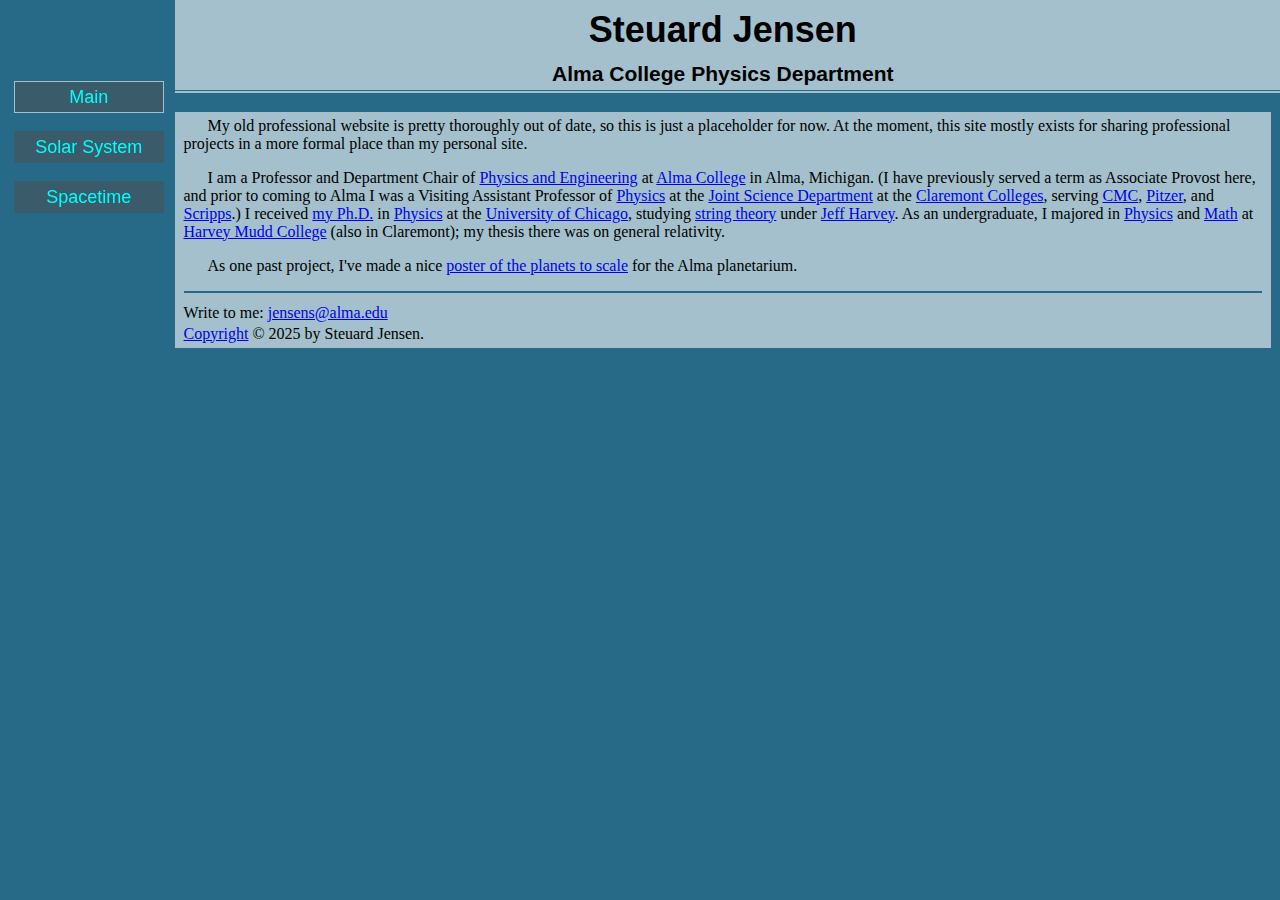
<file: index.html>
<!DOCTYPE html PUBLIC "-//W3C//DTD XHTML 1.0 Strict//EN"
     "http://www.w3.org/TR/xhtml1/DTD/xhtml1-strict.dtd">

<html xmlns="http://www.w3.org/1999/xhtml" xml:lang="en" lang="en">
<head>
  <title>Steuard Jensen - Department of Physics - Alma College</title>
  <meta name="Author" content="Steuard Jensen" />
  <meta name="viewport" content="initial-scale=1.0" />
  <link rel="stylesheet" type="text/css" href="basestyle.css" />
  <link rel="stylesheet" type="text/css"
        href="basicblue.css" title="Basic Blue" />

  <link rel="Personal" title="Personal site"
        href="http://www.slimy.com/~steuard/" />
</head>

<body>
  <div id="title">
    <h1>Steuard Jensen</h1>
    <h3>Alma&nbsp;College Physics&nbsp;Department</h3>
  </div>

  <div class="content">
    <p>My old professional website is pretty thoroughly out of date,
      so this is just a placeholder for now. At the moment, this
      site mostly exists for sharing professional projects in a
      more formal place than my personal site.
    </p>

    <!--<img src="steuard.jpg" class="alignright" width="255"
         height="227" alt="[A picture of me in a park.]" />-->


   <p>I am a Professor and Department Chair of
    <a href="http://www.alma.edu/academics/physics/">Physics and Engineering</a>
    at <a href="http://www.alma.edu/">Alma College</a> in Alma,
    Michigan. (I have previously served a term as Associate Provost
    here, and prior to coming to Alma I was a Visiting Assistant
    Professor of
    <a href="http://www.jsd.claremont.edu/Physics/">Physics</a> at
    the <a href="http://www.jsd.claremont.edu/">Joint Science
    Department</a> at
    the <a href="http://www.claremont.edu/">Claremont Colleges</a>,
    serving <a href="http://www.claremontmckenna.edu/">CMC</a>, <a
    href="http://www.pitzer.edu/">Pitzer</a>,
    and <a href="http://www.scrippscollege.edu/">Scripps</a>.)
    I received <a href="research/">my Ph.D.</a> in <a href=
    "http://physics.uchicago.edu/">Physics</a> at the <a href=
    "http://www.uchicago.edu/">University of Chicago</a>,
    studying <a href="http://hamilton.uchicago.edu/">string theory</a>
    under <a href="http://hamilton.uchicago.edu/~harvey/">Jeff
    Harvey</a>.  As an undergraduate, I majored in <a href=
    "http://www.physics.hmc.edu/">Physics</a> and <a href=
    "http://www.math.hmc.edu/">Math</a> at <a href=
    "http://www.hmc.edu/">Harvey Mudd College</a> (also in Claremont);
    my thesis there was on general relativity.  <!--For those who are
    interested, my current <a
    href="sjensenCV.pdf">CV</a>, <a
    href="research/sjensenResearch.pdf">statement of research
    interests</a>
    and <a href="research/sjensenStudentProj.pdf">proposed
    undergraduate student projects</a>,
    and <a href="teaching/sjensenTeaching.pdf">teaching philosophy
    statement</a> are available in PDF format.--></p>

    <p>As one past project, I've made a
    nice <a href="http://www.slimy.com/~steuard/teaching/solarsystem/">poster
    of the planets to scale</a> for the Alma planetarium.</p>

    <hr />
    <span>
    Write to me: <a href=
    "mailto:jensens@alma.edu">jensens@alma.edu</a>
    <br />
    <a href="copyright.html">Copyright</a> &copy; 2025 by Steuard
    Jensen.</span>
  </div>

  <div id="nav">
    <div id="hoverpre">&nbsp;</div>
    <a href="./" class="curnav">Main <span>My professional
    work in physics</span></a>
    <!--<a href="research/">Research <span>A description of my research in
    string theory</span></a>-->
    <a href="http://www.slimy.com/~steuard/teaching/solarsystem/">Solar System <span>A poster showing the planets and major moons to scale</span></a>
    <a href="spacetime/">Spacetime <span>Interactive two-observer spacetime diagrams for relativity</span></a>
    <a href="./" class="noshow"></a>
  </div>
</body>
</html>
</file>
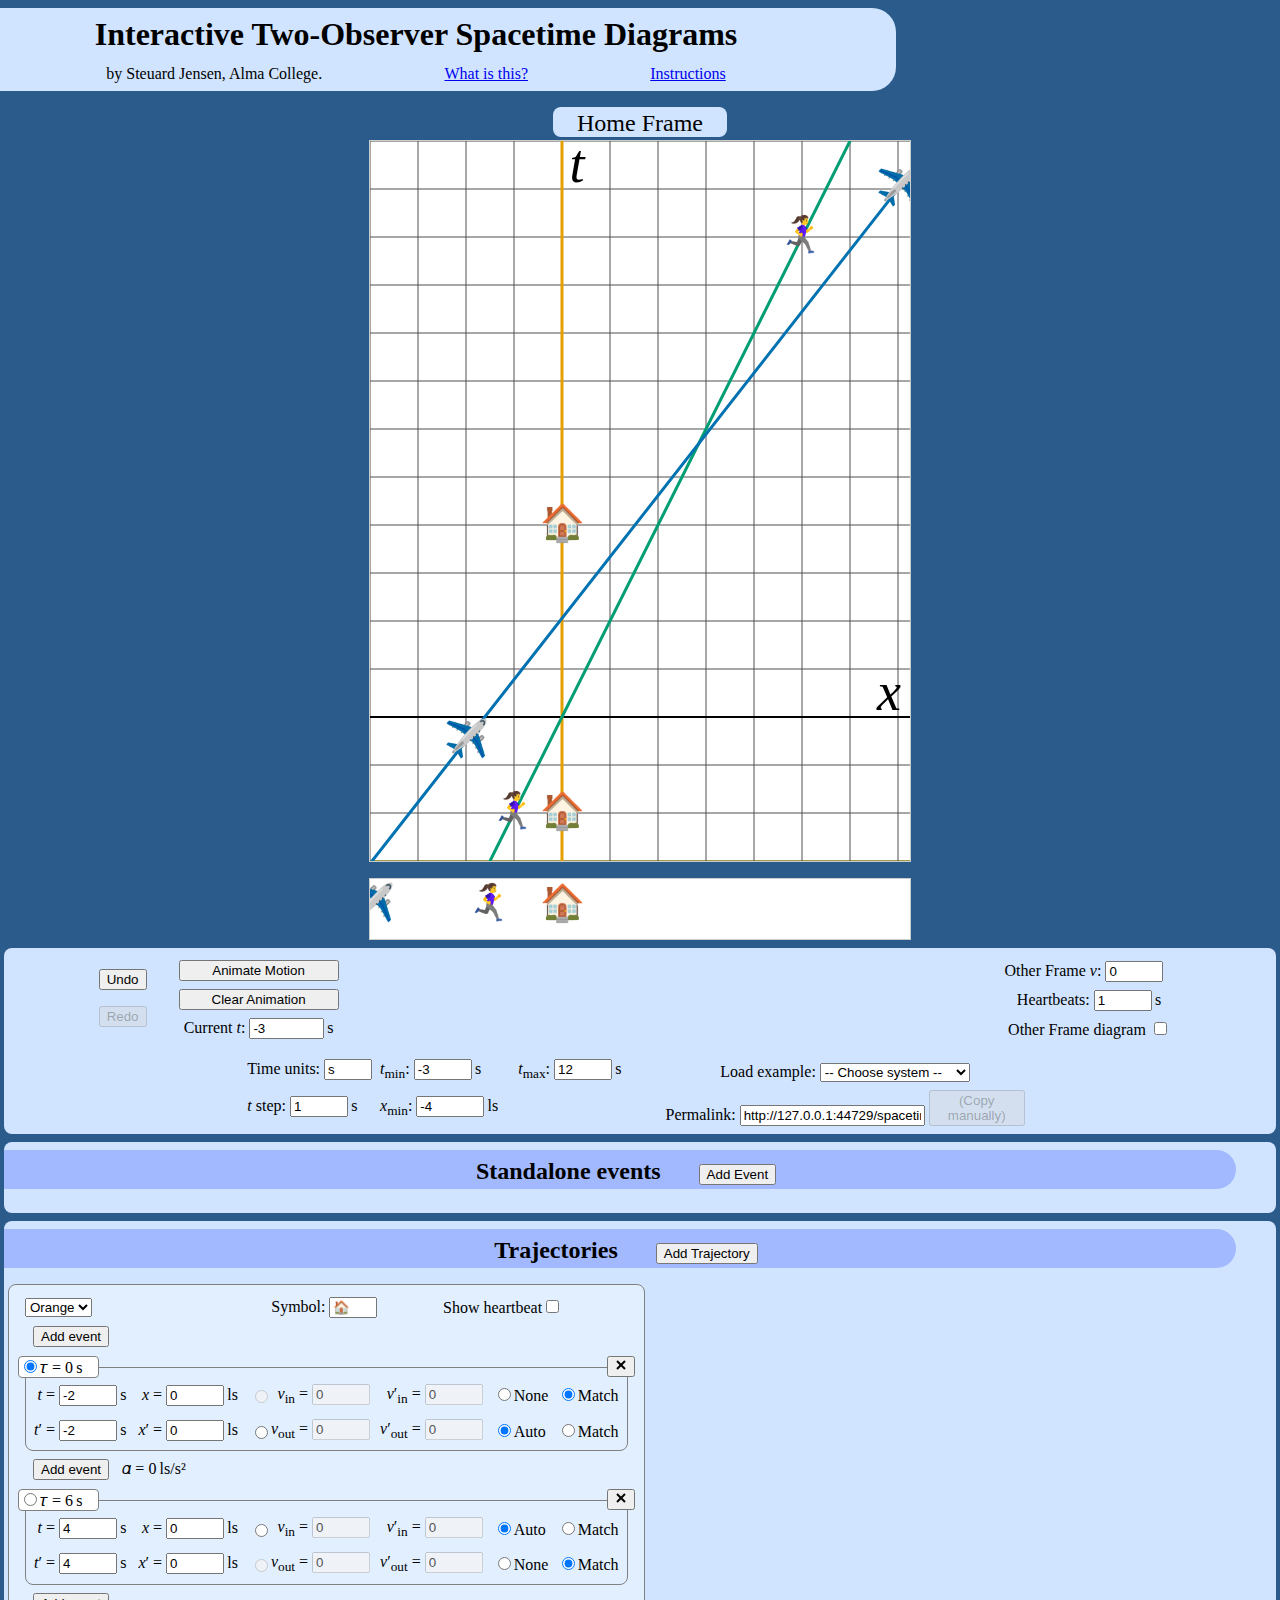
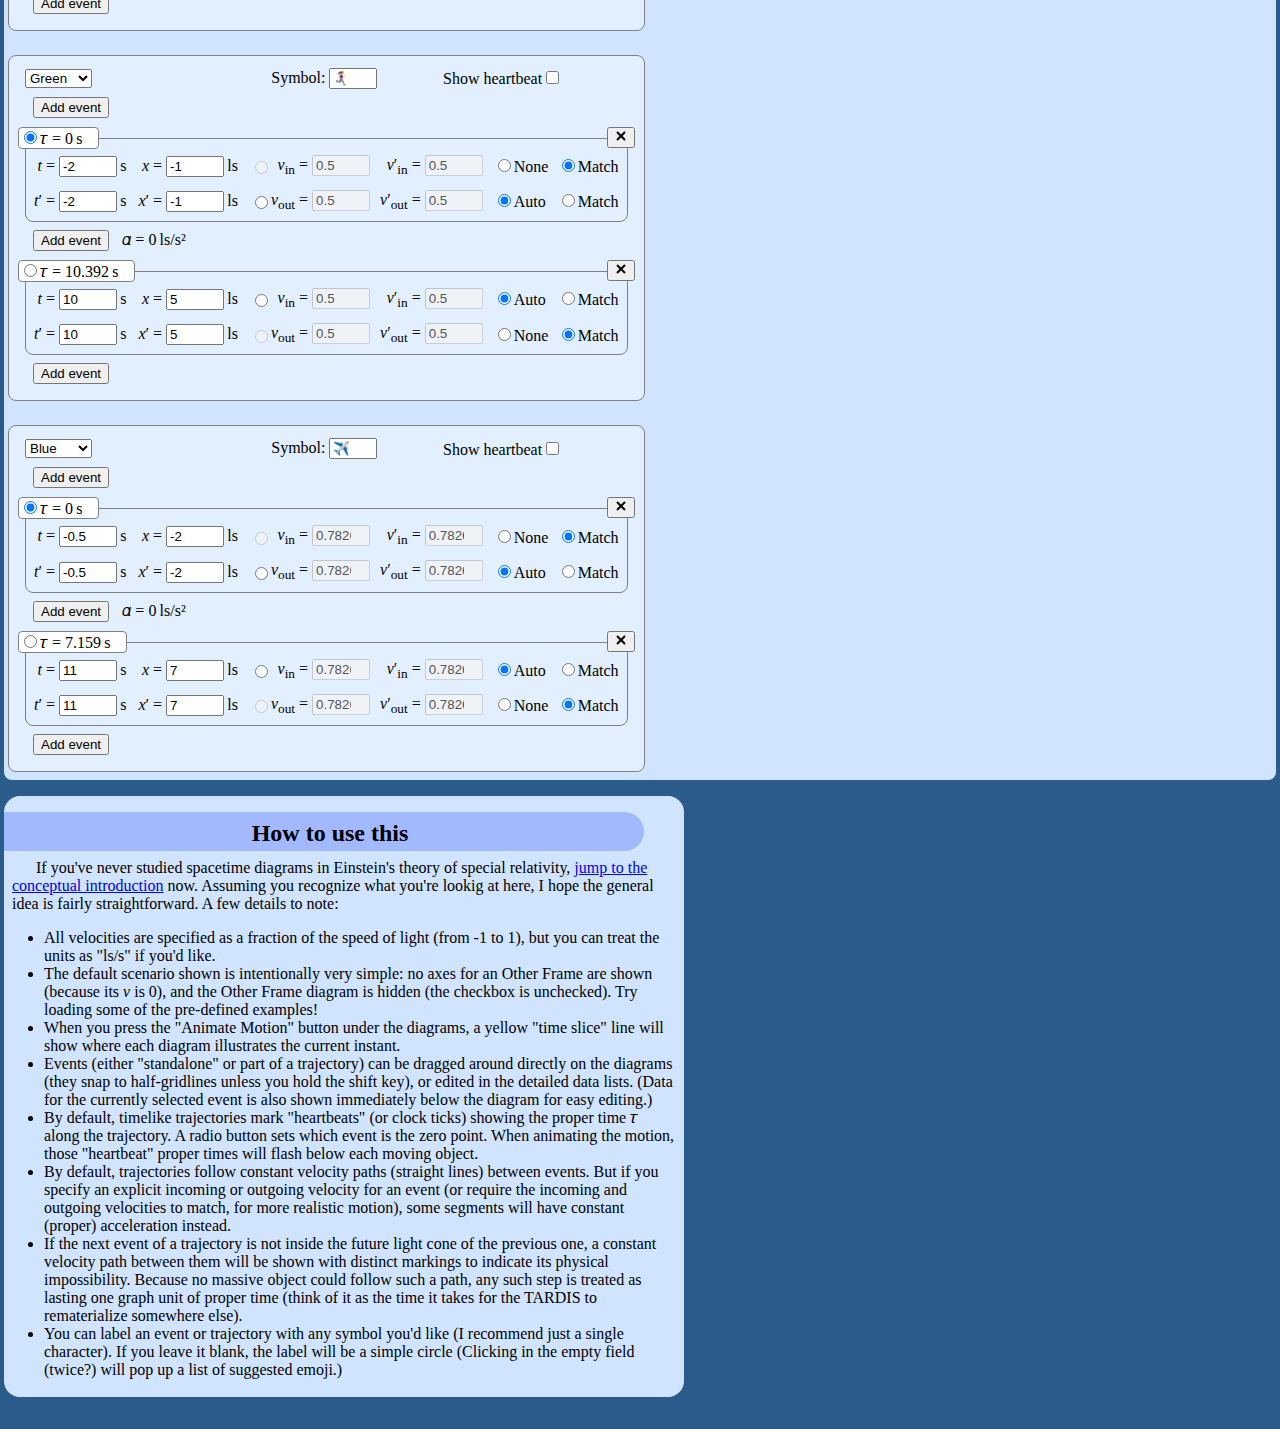
<file: spacetime/index.html>
<!doctype html>
<html lang="en">
  <head>
    <meta charset="UTF-8" />
    <title>Interactive Two-Observer Spacetime Diagrams</title>
    <meta name="viewport" content="width=device-width, initial-scale=1.0" />
    <meta name="Author" content="Steuard Jensen" />
    <script type="module" crossorigin src="./assets/main-0nPqEc6k.js"></script>
    <link rel="modulepreload" crossorigin href="./assets/System-BOI9hxz9.js">
    <link rel="stylesheet" crossorigin href="./assets/System-CHx0tuS1.css">
  </head>

  <body>
    <header>
      <h1>Interactive Two-Observer Spacetime&nbsp;Diagrams</h1>
      <div class="notes">
        <p>by Steuard Jensen, Alma College.</p>
        <p><a href="intro.html">What is this?</a></p> 
        <p><a href="#HowToUse">Instructions</a></p>
      </div>

      <noscript>
        <div style="color: red; margin: 2rem;">
          It looks like you've got Javascript turned off. (Good for you: I browse that
          way, too.) You'll need to enable it to use this app.
        </div>
      </noscript>
      <div class="hidden warning" id="unsupportedWarning">
        My apologies. You're using an older browser, and I've been lazy and written this
        app just using modern (2015+) Javascript syntax. It's not going to work for you.
      </div>
      <div class="hidden warning" id="narrowWarning">
        My apologies: a few page elements are probably too wide for this screen, and I 
        haven't made the time to fix it yet. Those bits might work better in landscape
        orientation?
      </div>
    </header>


    <main>
      <div id="diagram-pair">
        <div class="diagram-anim">
          <div class="diagramTitle">Home Frame</div>
          <canvas id="HomeCanvas" class="canvas-diagram"
            width="360" height="480"></canvas>
          <canvas id="HomeAnim" class="canvas-anim"
            width="360" height="40"></canvas>
        </div>
        <div class="diagram-anim" id="OtherDiagramAnim">
          <div class="diagramTitle">Other Frame</div>
          <canvas id="OtherCanvas" class="canvas-diagram"
            width="360" height="480"></canvas>
          <canvas id="OtherAnim" class="canvas-anim"
            width="360" height="40"></canvas>
        </div>
      </div>


      <div id="diagramControls" class="controlHolder">
        <div id="undoButtons">
          <button id="UndoButton" value="Undo">Undo</button>
          <button id="RedoButton" value="Redo">Redo</button>
        </div>

        <div id="animationStuff" class="controlStack">
        <!--<div id="animationButtons">-->
          <button id="AnimStartPause" value="Start">Animate Motion</button>
          <button id="AnimCancel" value="Cancel Animation">Clear Animation</button>
        <!--</div>-->

          <label class="timeValue">
            Current <i>t</i>: 
            <input id="TimesliceValue" type="number" value="-3" step="any" /></label>
          <!--<input id="TimesliceRange" type="range" aria-label='Time slice slider'
            value="6.5" min="0" max="10" step="any">-->
        </div>

        <div id="selectedEventControls" class="trajectoryEventControlBlock invisible">
          <label class="timeValue grid-tVal"><i>t</i> = 
            <input class="coordInput" type="number" step="any" id="selectedT"></label>
          <label class="posValue grid-xVal"><i>x</i> = 
            <input class="coordInput" type="number" step="any" id="selectedX"></label>
          <label class="timeValue grid-tOVal"><i>t</i>′ = 
            <input class="coordInput" type="number" step="any" id="selectedTO"></label>
          <label class="posValue grid-xOVal"><i>x</i>′ = 
            <input class="coordInput" type="number" step="any" id="selectedXO"></label>
          <input class="vModeLabel vInMode hideIfLone grid-vIFixed"
            aria-label="Fixed velocity value" 
            type="radio" id="selected-vIn-fixed"
            name="selected-vIn-Mode" value="FIXED">
          <label class="vInputLabel hideIfLone grid-vIn"><i>v</i><sub>in</sub> = 
            <input class="vInput" type="number" step="0.01" min="-0.99" max="0.99"
              id="selectedVIn"></label>
          <label
            class="vInputLabel hideIfLone grid-vOIn"><i>v</i>′<sub>in</sub> = 
            <input class="vInput" type="number" step="0.01" min="-0.99" max="0.99"
              id="selectedVInO" ></label>
          <label class="vModeLabel hideIfLone grid-vIAuto">
            <input class="vInMode" type="radio" name="selected-vIn-Mode" 
            value="AUTO" id="selected-vIn-auto">Auto</label>
          <label class="vModeLabel hideIfLone grid-vIMatch">
            <input class="vInMode" type="radio" name="selected-vIn-Mode" 
            value="SAME" id="selected-vIn-same">Match</label>
          <input class="vModeLabel vOutMode hideIfLone grid-vOFixed"
            aria-label="Fixed velocity value" 
            type="radio" id="selected-vOut-fixed" name="selected-vOut-Mode" value="FIXED">
          <label class="vInputLabel hideIfLone grid-vOut"><i>v</i><sub>out</sub> = 
            <input class="vInput" type="number" step="0.01" min="-0.99" max="0.99"
              id="selectedVOut"></label>
          <label class="vInputLabel hideIfLone grid-vOOut"><i>v</i>′<sub>out</sub> = 
            <input class="vInput" type="number" step="0.01" min="-0.99" max="0.99"
              id="selectedVOutO"></label>
          <label class="vModeLabel hideIfLone grid-vOAuto"><input class="vOutMode" type="radio" 
            name="selected-vOut-Mode" value="AUTO" id="selected-vOut-auto">Auto</label>
          <label class="vModeLabel hideIfLone grid-vOMatch"><input class="vOutMode" type="radio"
              name="selected-vOut-Mode" value="SAME" id="selected-vOut-same">Match</label>
          <button class="eventCloseButton" aria-label="Remove event"
            id="selected-removeEvent">
            <svg width="12" height="12" viewBox="0 0 12 12" aria-hidden="true">
              <line x1="2" y1="2" x2="10" y2="10" stroke="currentColor" stroke-width="2"></line>
              <line x1="10" y1="2" x2="2" y2="10" stroke="currentColor" stroke-width="2"></line>
            </svg></button>
          <div class="properTimeEvent hideIfLone"><input class="properTimeZero" 
            aria-label="Set proper time zero" type="checkbox"
            id="selected-properTimeZero" value="selected-tauZero">𝜏 = 
            <output id="selectedTau"></output>
          </div>
          <div class="eventTitle">Selected event&nbsp;&nbsp;<output id="selectedName"></output></div>
        </div>

        <div class="controlStack">
          <label> 
            Other Frame <i>v</i>:
            <input id="FrameBeta" class="vInput" type="number" value="0.5" 
                  min="-0.96" max="0.96" step="0.01" /></label>

          <label class="timeValue">
            Heartbeats: 
            <input id="HeartbeatStepVal" class="coordInput"
                  type="number" value="1" min="0" step="0.25" /></label>

          <label> 
            Other Frame diagram
            <input id="CheckboxShowOther" type="checkbox" /></label>
          
        </div>

        <div id="coordRangeControls">
          <label id="TimeUnitInputLabel">Time units: 
            <input id="timeUnitInput" value="s" list="timeUnitOptions" 
              class="symbolInput" /></label>
          <label class="timeValue">
            <i>t</i><sub>min</sub>:
            <input id="tMinInput" class="coordInput" type="number" step="any"
              value="-3" max="0" /></label>
          <label class="timeValue">
            <i>t</i><sub>max</sub>:
            <input id="tMaxInput" class="coordInput" type="number" step="any"
              value="14" min="0" /></label>
          <label class="timeValue">
            <i>t</i> step:
            <input id="tStepInput" class="coordInput" type="number" step="any"
              value="1" min="0" /></label>
          <label class="posValue">
            <i>x</i><sub>min</sub>:
            <input id="xMinInput" class="coordInput" type="number" step="any"
              value="" max="0" placeholder="Center" /></label>
        </div>

        <div id="loadSaveControls" class="controlStack">
          <label>
            Load example:
            <select id="presetSelect" name="preset" aria-label="Load preset system">
              <option value='' selected>-- Choose system --</option>
              <option value='{"lone":[],"trajs":[],"tRange":{"minT":-3,"maxT":14,"step":1},"hstep":1,"beta":0.28}'>
                Blank</option>
              <option id="PassingHouse"
                value='{"lone":[],"trajs":[{"n":"🏠","ev":[[-2,0,"S"],[4,0,"A","S"]],"c":0,"hb":0},{"n":"🏃‍♀️‍➡️","ev":[[-2,-1,"S"],[10,5,"A","S"]],"c":2,"hb":0},{"n":"✈️","ev":[[-0.5,-2,"S"],[11,7,"A","S"]],"c":3,"hb":0}],"tRange":{"minT":-3,"maxT":12,"step":1,"minX":-4,"minXAuto":false},"hstep":1,"unit":"s","beta":0,"oHide":true}'>
                Passing a house</option>
              <option id="MovingObjects"
                value='{"lone":[],"trajs":[{"n":"🏠","t0":0,"ev":[[-3,-3,"S"],[7,-3,"A","S"]],"c":0},{"n":"🏃‍♀️‍➡️","t0":0,"ev":[[-3,-3,"S"],[11,0.92,"A","S"]],"c":2},{"n":"✈️","t0":0,"ev":[[-3,-3,"S"],[11,4,"A","S"]],"c":3},{"n":"🚀","t0":0,"ev":[[-3,-3,"S"],[7,5,"A","S"]],"c":4},{"n":"💡","t0":0,"ev":[[-3,-3,"S"],[5,5,"A","S"]],"c":0,"hb":0}],"tRange":{"minT":-3,"maxT":14,"step":1},"hstep":1,"beta":0.5}'>
                Moving objects</option>
              <option
                value='{"lone":[],"trajs":[{"n":"","t0":0,"ev":[[0,-3],[3,0]],"c":4,"hb":0},{"n":"","t0":0,"ev":[[2,-3],[8,3]],"c":4,"hb":0},{"n":"","t0":0,"ev":[[4,-3],[13,6]],"c":4,"hb":0},{"n":"🦏","t0":0,"ev":[[-2,-3,"S"],[5,1.2,"A","S"]],"c":3},{"n":"🏠","t0":0,"ev":[[-2,-3,"S"],[3,-3,"A","S"]],"c":0}],"tRange":{"minT":-4,"maxT":14,"step":1},"hstep":1,"beta":0.6}'>
                Light signals</option>
              <option
                value='{"lone":[],"trajs":[{"n":"🧑‍🎤","t0":0,"ev":[[0,-0.25,"S"],[5,-0.25],[10,-0.25,"A","S"]],"c":2},{"n":"🧑‍🚀","t0":1,"ev":[[-4,0.25,"S"],[0,0.25],[5,4.25],[10,0.25],[15,0.25,"A","S"]],"c":1}],"tRange":{"minT":-3,"maxT":14,"step":1},"hstep":1,"beta":0.5,"oHide":true}'>
                Twin "paradox"</option>
              <option
                value='{"lone":[[2,-4,"💥",0],[4,4,"💥",4]],"trajs":[{"n":"🧨","t0":0,"ev":[[-3,-4,"S"],[2,-4]],"c":0},{"n":"🧨","t0":0,"ev":[[-3,4,"S"],[4,4]],"c":4}],"tRange":{"minT":-3,"maxT":10,"step":1},"hstep":1,"beta":0.5,"hbd":0}'>
                Order of events</option>
              <option
                value='{"lone":[[3,-3,"💥",0],[3,3,"💥",4],[0,0,"🌟",1]],"trajs":[{"n":"🧨","t0":1,"ev":[[-5,-3,"S"],[3,-3]],"c":0},{"n":"🧨","t0":1,"ev":[[-5,3,"S"],[3,3]],"c":4},{"n":"","ev":[[0,0],[3,-3]],"c":1},{"n":"","ev":[[0,0],[3,3]],"c":1},{"n":"🧑‍🎤","t0":1,"ev":[[-5,0,"S"],[3,0,"A","S"]],"c":2}],"tRange":{"minT":-3,"maxT":10,"step":1,"minX":-4,"minXAuto":false},"hstep":1,"beta":-0.5,"hbd":0}'>
                Laser ignition</option>
              <option
                value='{"lone":[],"trajs":[{"n":"🏃‍♀️‍➡️","ev":[[-4,-5,"S"],[4.3333,1.6667,"A","S"]],"c":2,"hb":0},{"n":"━","ev":[[-6.6667,-8.3333,"S"],[1.6667,-1.6667,"A","S"]],"c":3,"hb":0},{"n":"━","ev":[[-1.3333,-1.6667,"S"],[7,5,"A","S"]],"c":3,"hb":0},{"n":"━","ev":[[-2,-2.5,"S"],[6.3333,4.1667,"A","S"]],"c":3,"hb":0},{"n":"━","ev":[[-2.6667,-3.3333,"S"],[5.6667,3.3333,"A","S"]],"c":3,"hb":0},{"n":"━","ev":[[-3.3333,-4.1667,"S"],[5,2.5,"A","S"]],"c":3,"hb":0},{"n":"━","ev":[[-4.6667,-5.8333,"S"],[3.6667,0.8333,"A","S"]],"c":3,"hb":0},{"n":"━","ev":[[-5.3333,-6.6667,"S"],[3,0,"A","S"]],"c":3,"hb":0},{"n":"━","ev":[[-6,-7.5,"S"],[2.3333,-0.8333,"A","S"]],"c":3,"hb":0},{"n":"╠","ev":[[0,1.5,"S"],[5,1.5,"A","S"]],"c":4,"hb":0},{"n":"╣","ev":[[0,5,"S"],[5,5,"A","S"]],"c":4,"hb":0},{"n":"╬","ev":[[0,2,"S"],[5,2,"A","S"]],"c":4,"hb":0},{"n":"╬","ev":[[0,2.5,"S"],[5,2.5,"A","S"]],"c":4,"hb":0},{"n":"╬","ev":[[0,3,"S"],[5,3,"A","S"]],"c":4,"hb":0},{"n":"╬","ev":[[0,3.5,"S"],[5,3.5,"A","S"]],"c":4,"hb":0},{"n":"╬","ev":[[0,4,"S"],[5,4,"A","S"]],"c":4,"hb":0},{"n":"╬","ev":[[0,4.5,"S"],[5,4.5,"A","S"]],"c":4,"hb":0}],"tRange":{"minT":-3,"maxT":14,"step":1},"hstep":1,"beta":0.8}'>
                Pole & barn</option>
              <option
                value='{"lone":[[6.25,1.5,"🚪",0],[6.25,5,"🚪",0]],"trajs":[{"n":"🏃‍♀️‍➡️","ev":[[-4,-5,"S"],[4.3333,1.6667,"A","S"]],"c":2,"hb":0},{"n":"━","ev":[[-6.6667,-8.3333,"S"],[1.6667,-1.6667,"A","S"]],"c":3,"hb":0},{"n":"━","ev":[[-1.3333,-1.6667,"S"],[7,5,"A","S"]],"c":3,"hb":0},{"n":"━","ev":[[-2,-2.5,"S"],[6.3333,4.1667,"A","S"]],"c":3,"hb":0},{"n":"━","ev":[[-2.6667,-3.3333,"S"],[5.6667,3.3333,"A","S"]],"c":3,"hb":0},{"n":"━","ev":[[-3.3333,-4.1667,"S"],[5,2.5,"A","S"]],"c":3,"hb":0},{"n":"━","ev":[[-4.6667,-5.8333,"S"],[3.6667,0.8333,"A","S"]],"c":3,"hb":0},{"n":"━","ev":[[-5.3333,-6.6667,"S"],[3,0,"A","S"]],"c":3,"hb":0},{"n":"━","ev":[[-6,-7.5,"S"],[2.3333,-0.8333,"A","S"]],"c":3,"hb":0},{"n":"╠","ev":[[0,1.5,"S"],[5,1.5,"A","S"]],"c":4,"hb":0},{"n":"╣","ev":[[0,5,"S"],[5,5,"A","S"]],"c":4,"hb":0},{"n":"╬","ev":[[0,2,"S"],[5,2,"A","S"]],"c":4,"hb":0},{"n":"╬","ev":[[0,2.5,"S"],[5,2.5,"A","S"]],"c":4,"hb":0},{"n":"╬","ev":[[0,3,"S"],[5,3,"A","S"]],"c":4,"hb":0},{"n":"╬","ev":[[0,3.5,"S"],[5,3.5,"A","S"]],"c":4,"hb":0},{"n":"╬","ev":[[0,4,"S"],[5,4,"A","S"]],"c":4,"hb":0},{"n":"╬","ev":[[0,4.5,"S"],[5,4.5,"A","S"]],"c":4,"hb":0}],"tRange":{"minT":-3,"maxT":14,"step":1},"hstep":1,"beta":0.8}'>
                Pole & barn: doors</option>
              <option
                value='{"lone":[[7,5,"💥",0],[8.3333,3.6667,"💥",0],[7.6667,4.3333,"💥",0]],"trajs":[{"n":"🏃‍♀️‍➡️","ev":[[-4,-5,"S"],[7.6668,4.3335]],"c":2},{"n":"━","ev":[[-6.6667,-8.3333,"S"],[8.3332,3.6665]],"c":3},{"n":"━","ev":[[-1.3333,-1.6667,"S"],[7,5]],"c":3},{"n":"━","ev":[[-2,-2.5,"S"],[7.1668,4.8335]],"c":3},{"n":"━","ev":[[-2.6667,-3.3333,"S"],[7.3332,4.6665]],"c":3},{"n":"━","ev":[[-3.3333,-4.1667,"S"],[7.5,4.5]],"c":3},{"n":"━","ev":[[-4.6667,-5.8333,"S"],[7.8332,4.1665]],"c":3},{"n":"━","ev":[[-5.3333,-6.6667,"S"],[8,4]],"c":3},{"n":"━","ev":[[-6,-7.5,"S"],[8.1668,3.8335]],"c":3},{"n":"╠","ev":[[0,1.5,"S"],[5,1.5,"A","S"]],"c":4},{"n":"╣","ev":[[0,5,"S"],[5,5,"A","S"]],"c":4},{"n":"╬","ev":[[0,2,"S"],[5,2,"A","S"]],"c":4},{"n":"╬","ev":[[0,2.5,"S"],[5,2.5,"A","S"]],"c":4},{"n":"╬","ev":[[0,3,"S"],[5,3,"A","S"]],"c":4},{"n":"╬","ev":[[0,3.5,"S"],[5,3.5,"A","S"]],"c":4},{"n":"╬","ev":[[0,4,"S"],[5,4,"A","S"]],"c":4},{"n":"╬","ev":[[0,4.5,"S"],[5,4.5,"A","S"]],"c":4},{"n":"💥","ev":[[7,5],[9,3,"A","S"]],"c":0},{"n":"💥","ev":[[7,5],[9,4,"A","S"]],"c":0},{"n":"💥","ev":[[7,5],[9,5,"A","S"]],"c":0},{"n":"💥","ev":[[7,5],[9,6,"A","S"]],"c":0},{"n":"💥","ev":[[7,5],[12,9,"A","S"]],"c":0},{"n":"💥","ev":[[7,5],[9,7,"A","S"]],"c":0}],"tRange":{"minT":-3,"maxT":14,"step":1},"hstep":1,"beta":0.8,"hbd":0}'>
                Pole & barn: resolved</option>
              <option
                value='{"lone":[],"trajs":[{"n":"🚀","t0":1,"ev":[[-3,2,"S"],[0,1,"S",0],[3,2,"A","S"]],"c":4},{"n":"⭐️","ev":[[0,0,"S"],[7,0,"A","S"]],"c":0}],"tRange":{"minT":-5,"maxT":12,"step":1},"hstep":1,"beta":0.6}'>
                Accelerated motion</option>
              <option
                value='{"lone":[],"trajs":[{"n":"","t0":1,"ev":[[-3,2,"A",0],[0,0],[3,2,0,"S"],[6,0],[9,2,0,"S"],[12,0],[15,2,0]],"c":0}],"tRange":{"minT":-3,"maxT":15,"step":1},"hstep":1,"beta":0.28}'>
                Bounce</option>
              <option
                value='{"lone":[],"trajs":[{"n":"🧑‍🎤","ev":[[0,-0.25,"S"],[5,-0.25],[10,-0.25,"A","S"]],"c":2},{"n":"🧑‍🚀","t0":1,"ev":[[-4,0.25,"S"],[0,0.25,"A","S"],[0.5,0.5],[5.5,4.5,"A","S"],[6.5,4.5],[11.5,0.5],[12,0.25,"S"],[15,0.25,"A","S"]],"c":1},{"n":"⭐️","ev":[[0,5,"S"],[8,5],[14,5,"A","S"]],"c":0}],"tRange":{"minT":-2,"maxT":16,"step":1,"minX":-8,"minXAuto":false},"hstep":1,"beta":0.5,"oHide":true}'>
                Smooth twins</option>
              <option
                value='{"lone":[],"trajs":[{"n":"🚀","t0":1,"ev":[[-3,-4,"S"],[1,-4],[3,4],[6,4,"A","S"]],"c":0}],"tRange":{"minT":-3,"maxT":14,"step":1,"minX":-7},"hstep":0.5,"beta":0.6}'>
                FTL in Other Frame</option>
              <option
                value='{"lone":[],"trajs":[{"n":"🚀","t0":1,"ev":[[-3,-4,"S"],[1,-4],[2,4,"A",0],[3,4.3333],[3.9375,4.8958],[-0.8125,-4.3542],[10,-4.3542,"A","S"]],"c":0}],"tRange":{"minT":-3,"maxT":14,"step":1},"hstep":0.5,"beta":0.6}'>
                FTL = time travel</option>
              <!--<option
                value='{"lone":[[-0.5,-3.5,"A",0],[0.5,3.5,"B",3]],"trajs":[{"n":"🧑‍🚀","t0":0,"ev":[[-3,0.75],[-1,0.75,"A","S"],[0,1,"S"],[5,5,"A","S"],[6,5,"S"],[11,1,"A","S"],[12,0.75,"S"],[14,0.75]],"c":1},{"n":"🧑‍🎤","t0":0,"ev":[[-3,0.5],[0,0.5],[6,0.5],[11,0.5],[14,0.5]],"c":2},{"n":"⭐️","t0":0,"ev":[[-3,5.5],[0,5.5],[4,5.5],[11,5.5],[14,5.5],[17,5.5]],"c":0},{"n":"","t0":0,"ev":[[2.5,3],[5,0.5]],"c":3}],"tRange":{"minT":-3,"maxT":14,"step":1},"hstep":1,"beta":0.5}'>
                Lots going on</option>-->
            </select>
          </label>


          <div id="URLcontrols">
            <label>Permalink: 
              <input type="text" id="StateURL" value="" readonly />
            </label>
            <button id="CopyURL" value="Copy">Copy URL</button>
          </div>
        </div>

      </div>


      <div class="controlHolder">
        <h2>Standalone events
          <button id="AddLoneEvent" value="Add">Add Event</button>
        </h2>
        <div id="loneEventControls"></div>
      </div>

      <div class="controlHolder">
        <h2>Trajectories
          <button id="AddTrajectory" value="Add">Add Trajectory</button>
        </h2>
        <div id="trajectoryControls"></div>
      </div>


      <!-- <hr /> -->

      <div id="description" class="textContent">
        <h2 id="HowToUse">How to use this</h2>
        <p>
          If you've never studied spacetime diagrams in Einstein's
          theory of special relativity, <a href="#Explanation">jump to
            the conceptual introduction</a> now. Assuming you recognize
          what you're lookig at here, I hope the general idea is fairly
          straightforward. A few details to note:
        </p>

        <ul>
          <li>All velocities are specified as a fraction of the speed of
            light (from -1 to 1), but you can treat the units as
            "<span class="velInfoExplicit"></span>" if you'd like.
          </li>

          <li>The default scenario shown is intentionally very simple:
            no axes for an Other Frame are shown (because its <i>v</i>
            is 0), and the Other Frame diagram is hidden (the checkbox
            is unchecked). Try loading some of the pre-defined examples!
          </li>

          <li>When you press the "Animate Motion" button under the
            diagrams, a yellow "time slice" line will show where each
            diagram illustrates the current instant.
          </li>

          <li>Events (either "standalone" or part of a trajectory) can be
            dragged around directly on the diagrams (they snap to
            half-gridlines unless you hold the shift key), or edited in
            the detailed data lists. (Data for the currently selected
            event is also shown immediately below the diagram for easy
            editing.)
          </li>

          <li>By default, timelike trajectories mark "heartbeats" (or
            clock ticks) showing the proper time 𝜏 along the trajectory.
            A radio button sets which event is the zero point. When
            animating the motion, those "heartbeat" proper times will
            flash below each moving object.
          </li>

          <li>By default, trajectories follow constant velocity paths
            (straight lines) between events. But if you specify an
            explicit incoming or outgoing velocity for an event (or
            require the incoming and outgoing velocities to match,
            for more realistic motion), some segments will have constant
            (proper) acceleration instead.
          </li>

          <li>If the next event of a trajectory is not inside the future
            light cone of the previous one, a constant velocity path
            between them will be shown with distinct markings to indicate
            its physical impossibility. Because no massive object could 
            follow such a path, any such step is treated as lasting one
            graph unit of proper time (think of it as the time it takes
            for the TARDIS to rematerialize somewhere else).
          </li>

          <li>You can label an event or trajectory with any symbol you'd
            like (I recommend just a single character). If you leave it
            blank, the label will be a simple circle (Clicking in the
            empty field (twice?) will pop up a list of suggested emoji.)
          </li>
        </ul>

      </div>

      <output id="systemStateOutput"></output>

      <datalist id="trajectoryIcons">
        <option>⭐️</option>
        <option>🚀</option>
        <option>🧑‍🚀</option>
        <option>☄️</option>
        <option>🚂</option>
        <option>✈️</option>
        <option>🦏</option>
        <option>🦸</option>
        <option>🧑‍🎤</option>
        <option>🏠</option>
        <option>🌎</option>
        <option>🪐</option>
      </datalist>

      <datalist id="eventIcons">
        <option>💥</option>
        <option>🌟</option>
        <option>🎉</option>
        <option>🧨</option>
        <option>🔥</option>
        <option>🗣️</option>
        <option>😱</option>
      </datalist>

      <datalist id="timeUnitOptions">
        <option>y</option>
        <option>s</option>
        <option>h</option>
        <option>ns</option>
        <option>min</option>
      </datalist>
    </main>

    <script>
      var es6support = true;
      try {
        eval('class CanaryCoalMine {}');
      } catch(e) {
        es6support = false;
      }
      if (!es6support) {
        document.getElementById('unsupportedWarning').classList.remove('hidden');
      }
    </script>

  </body>
</html>
</file>
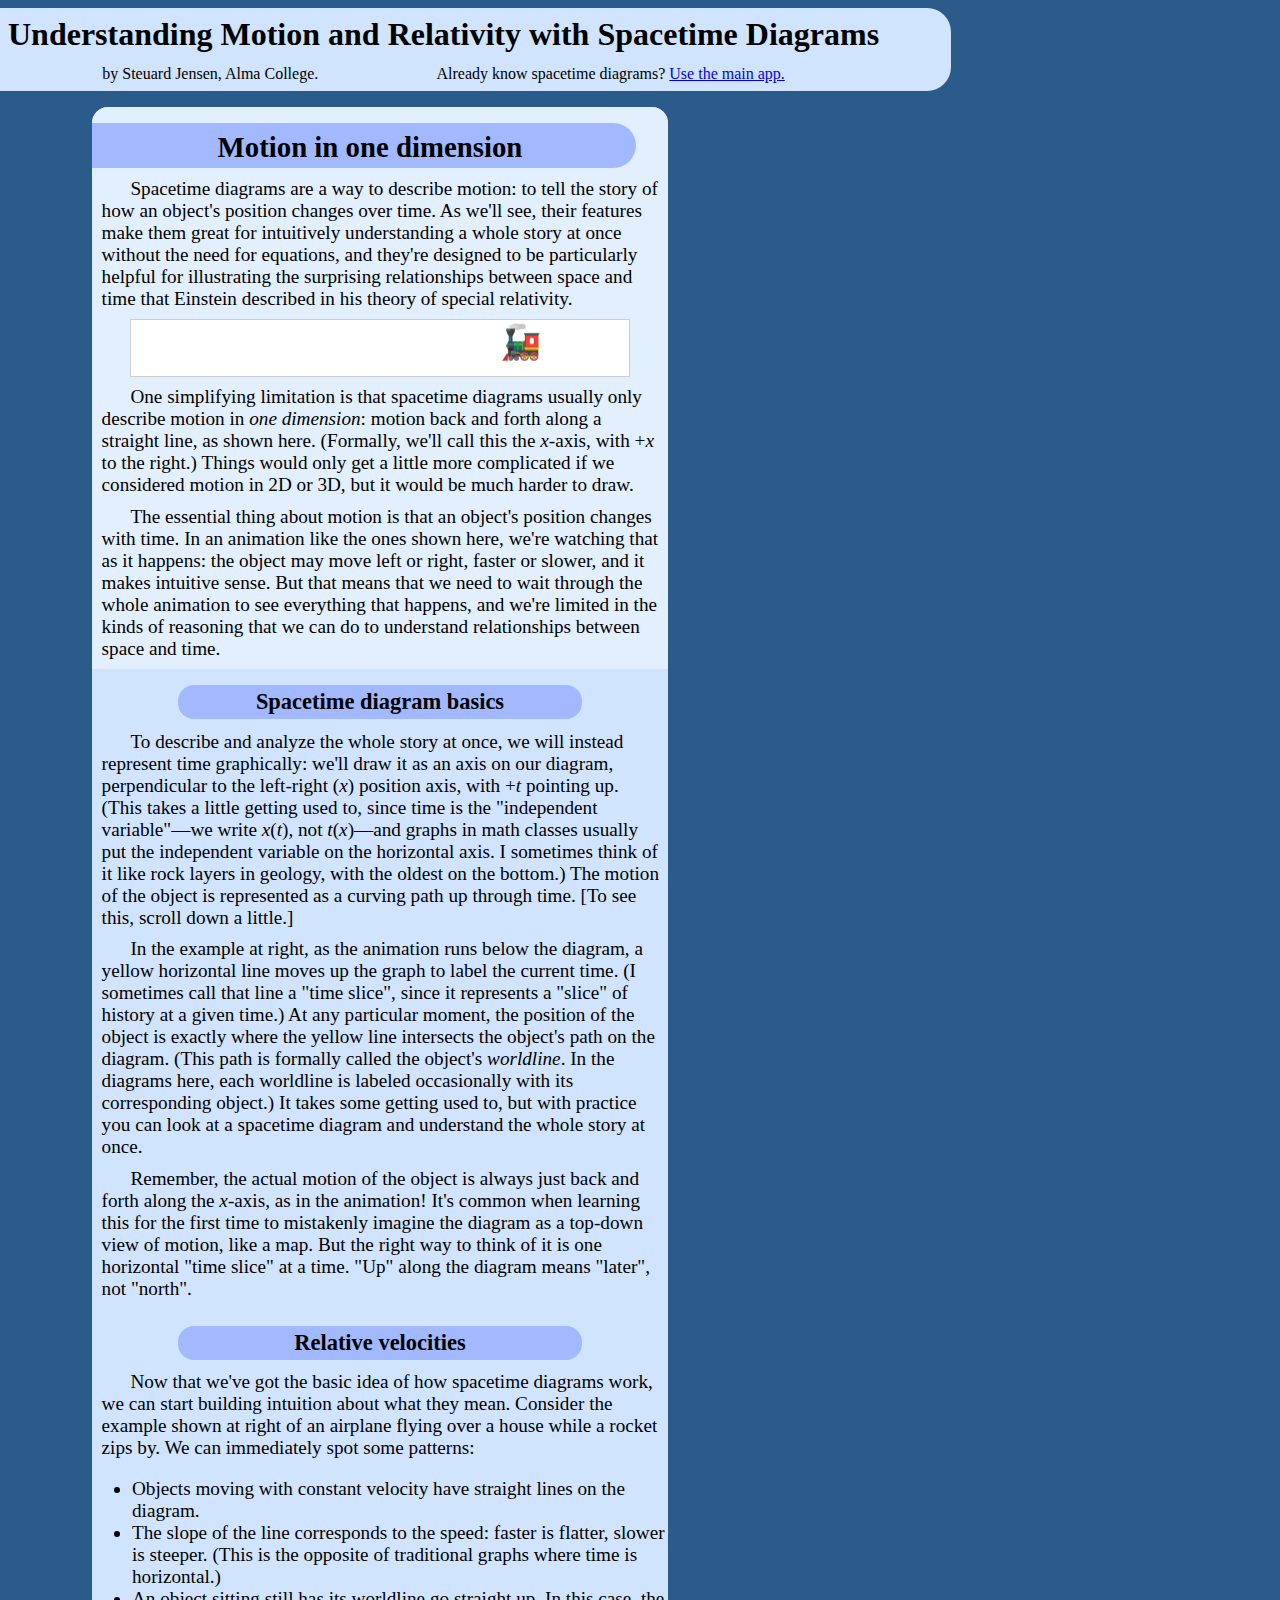
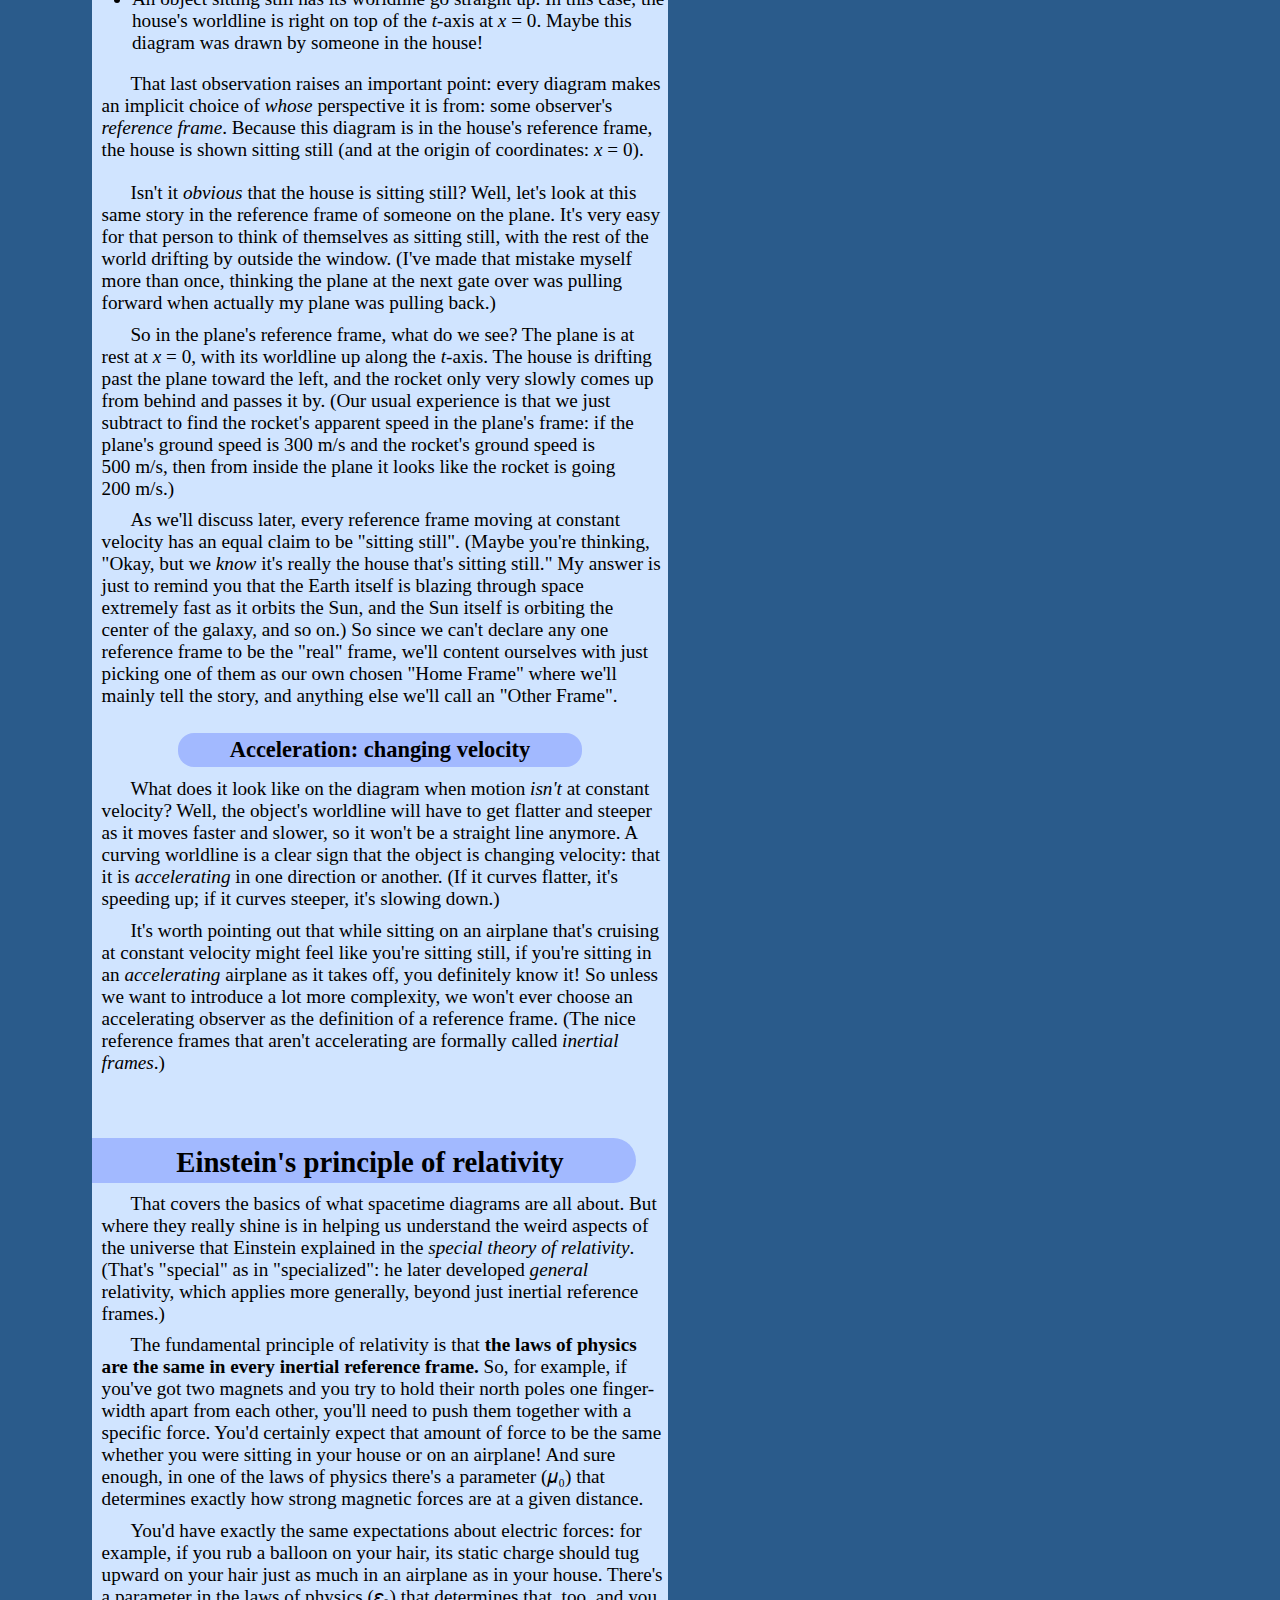
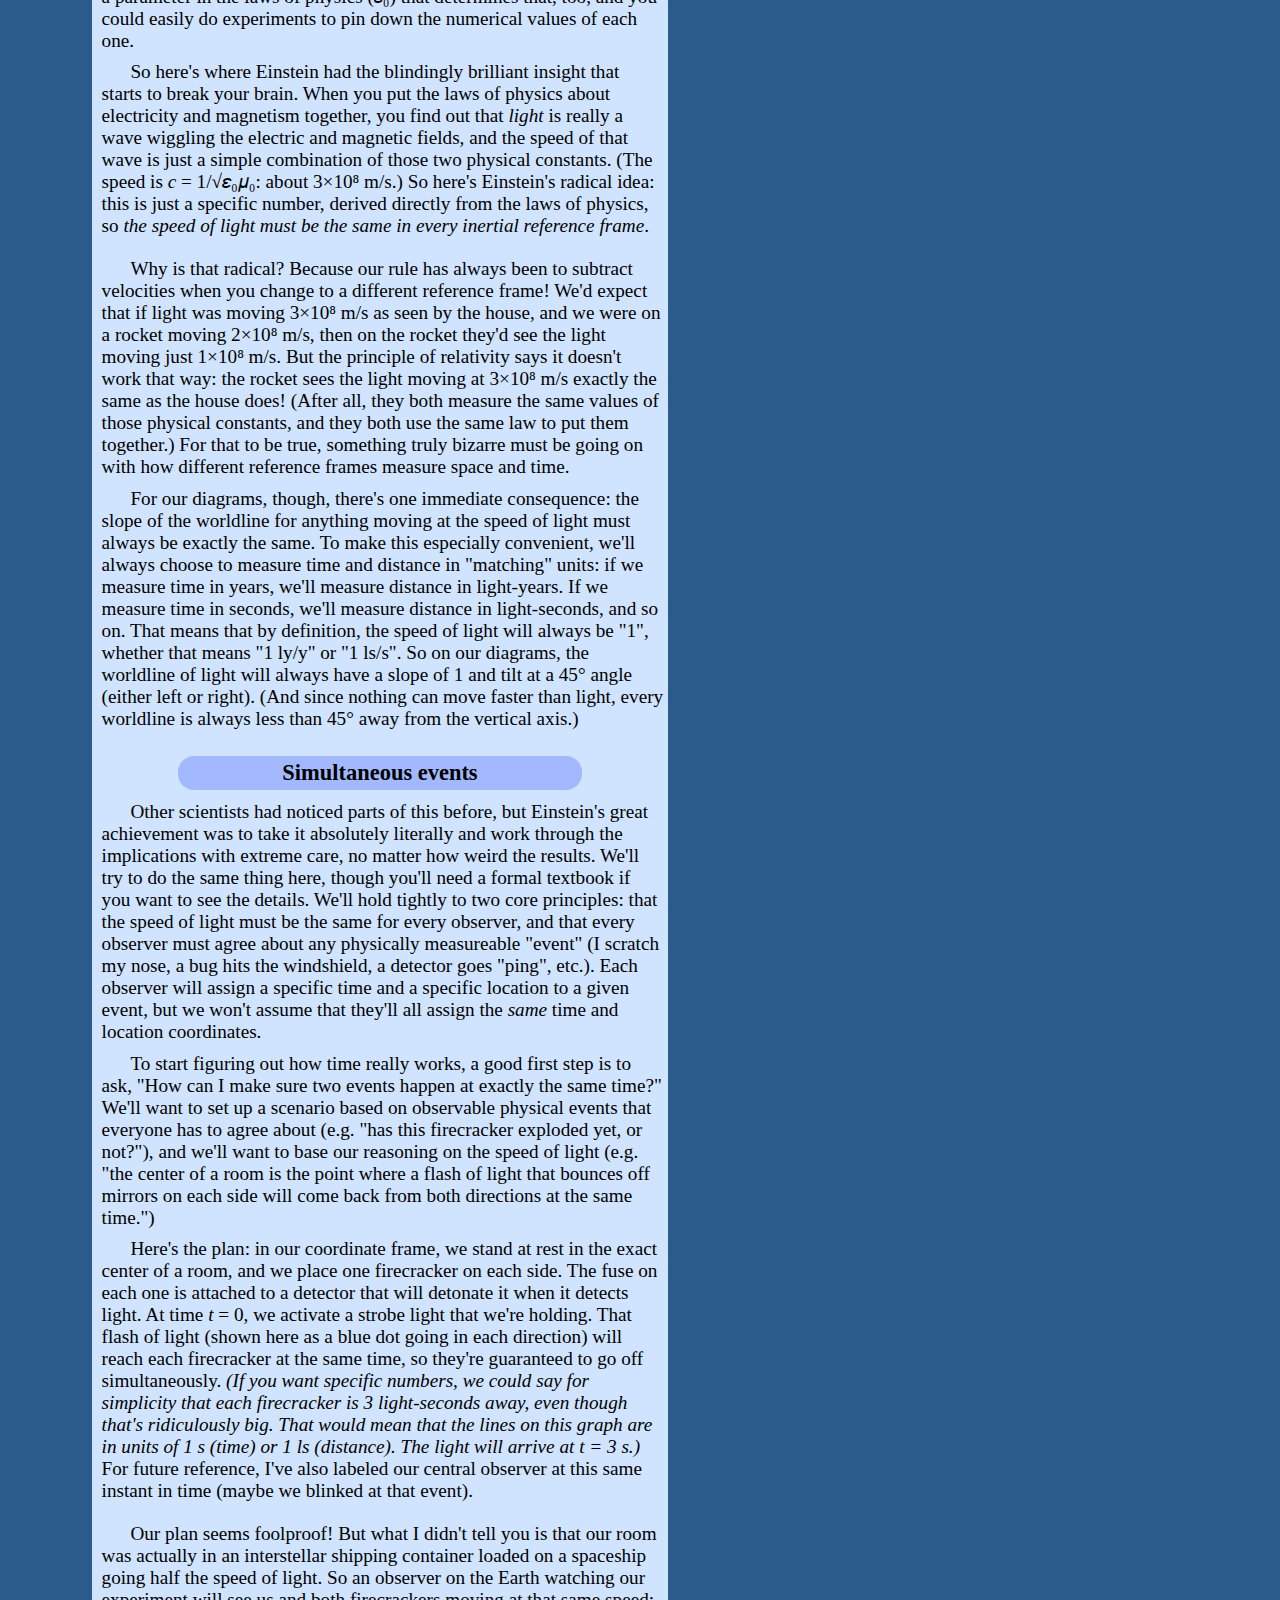
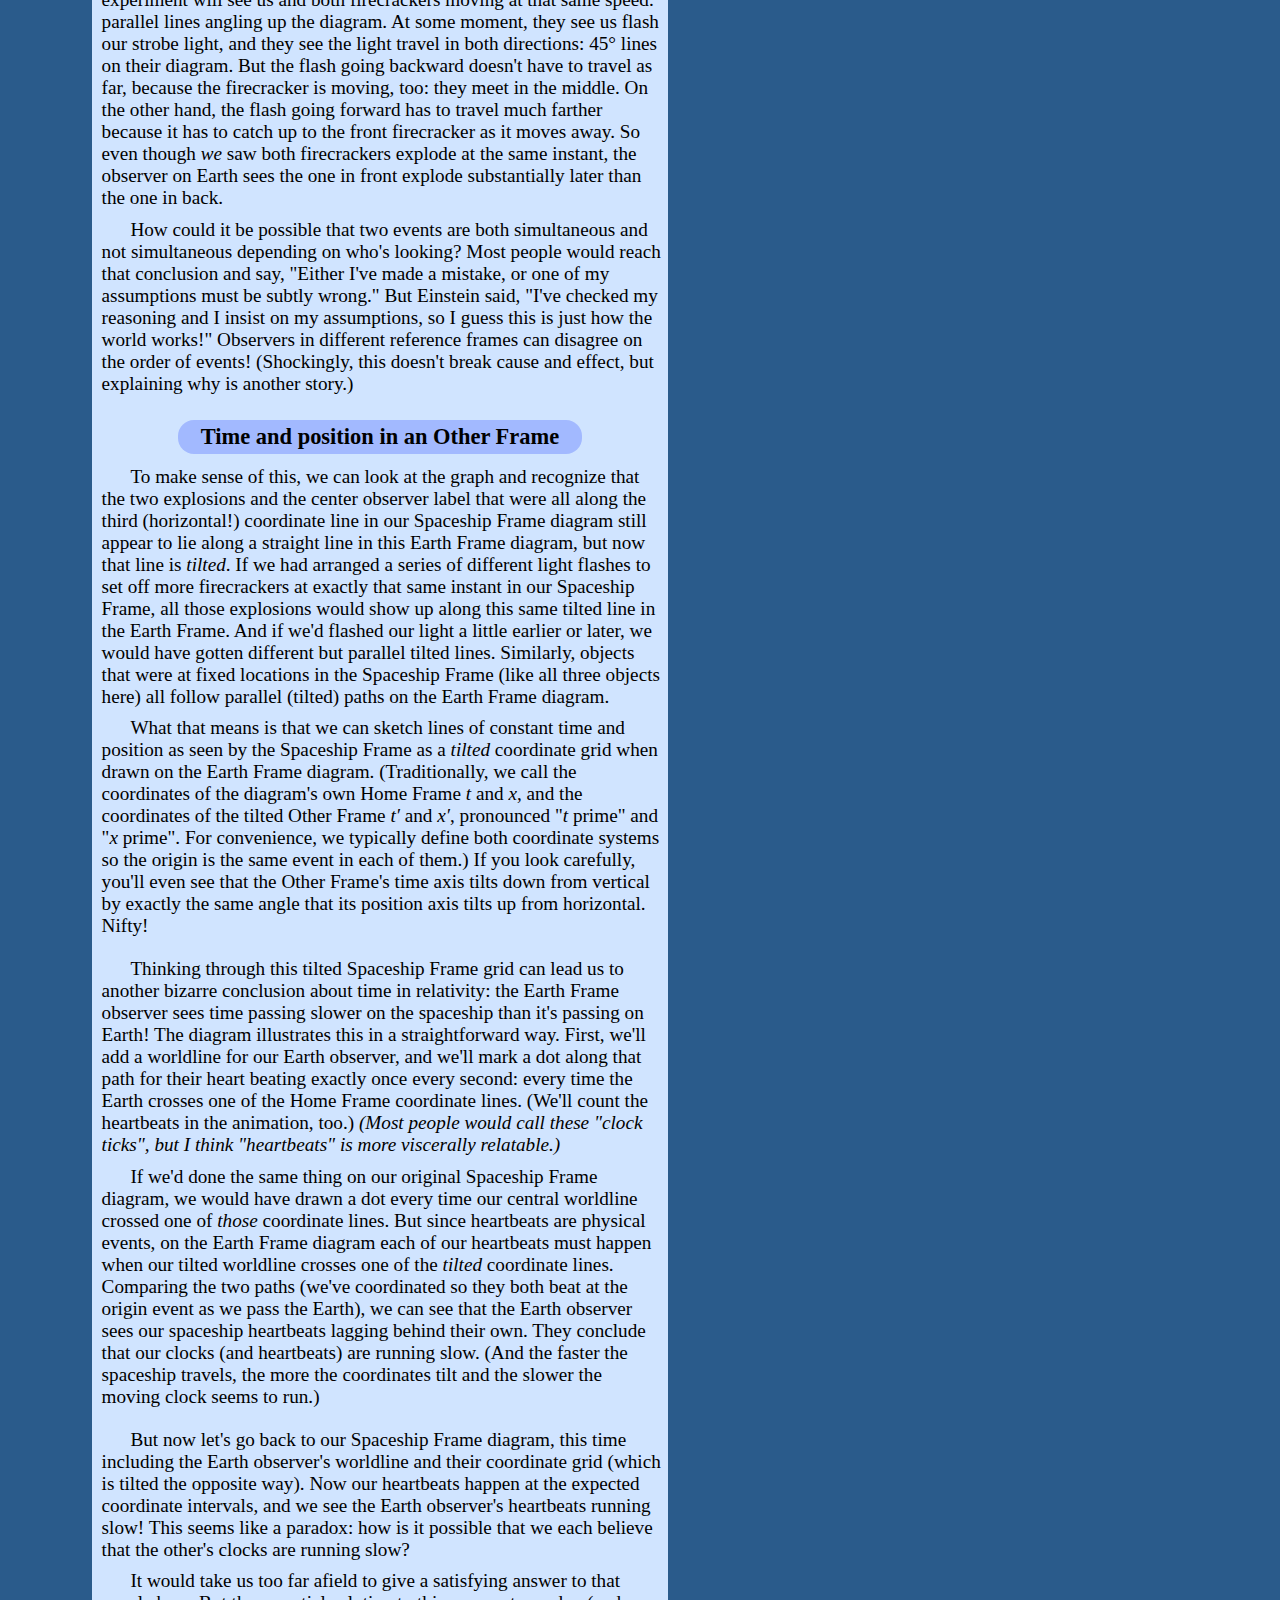
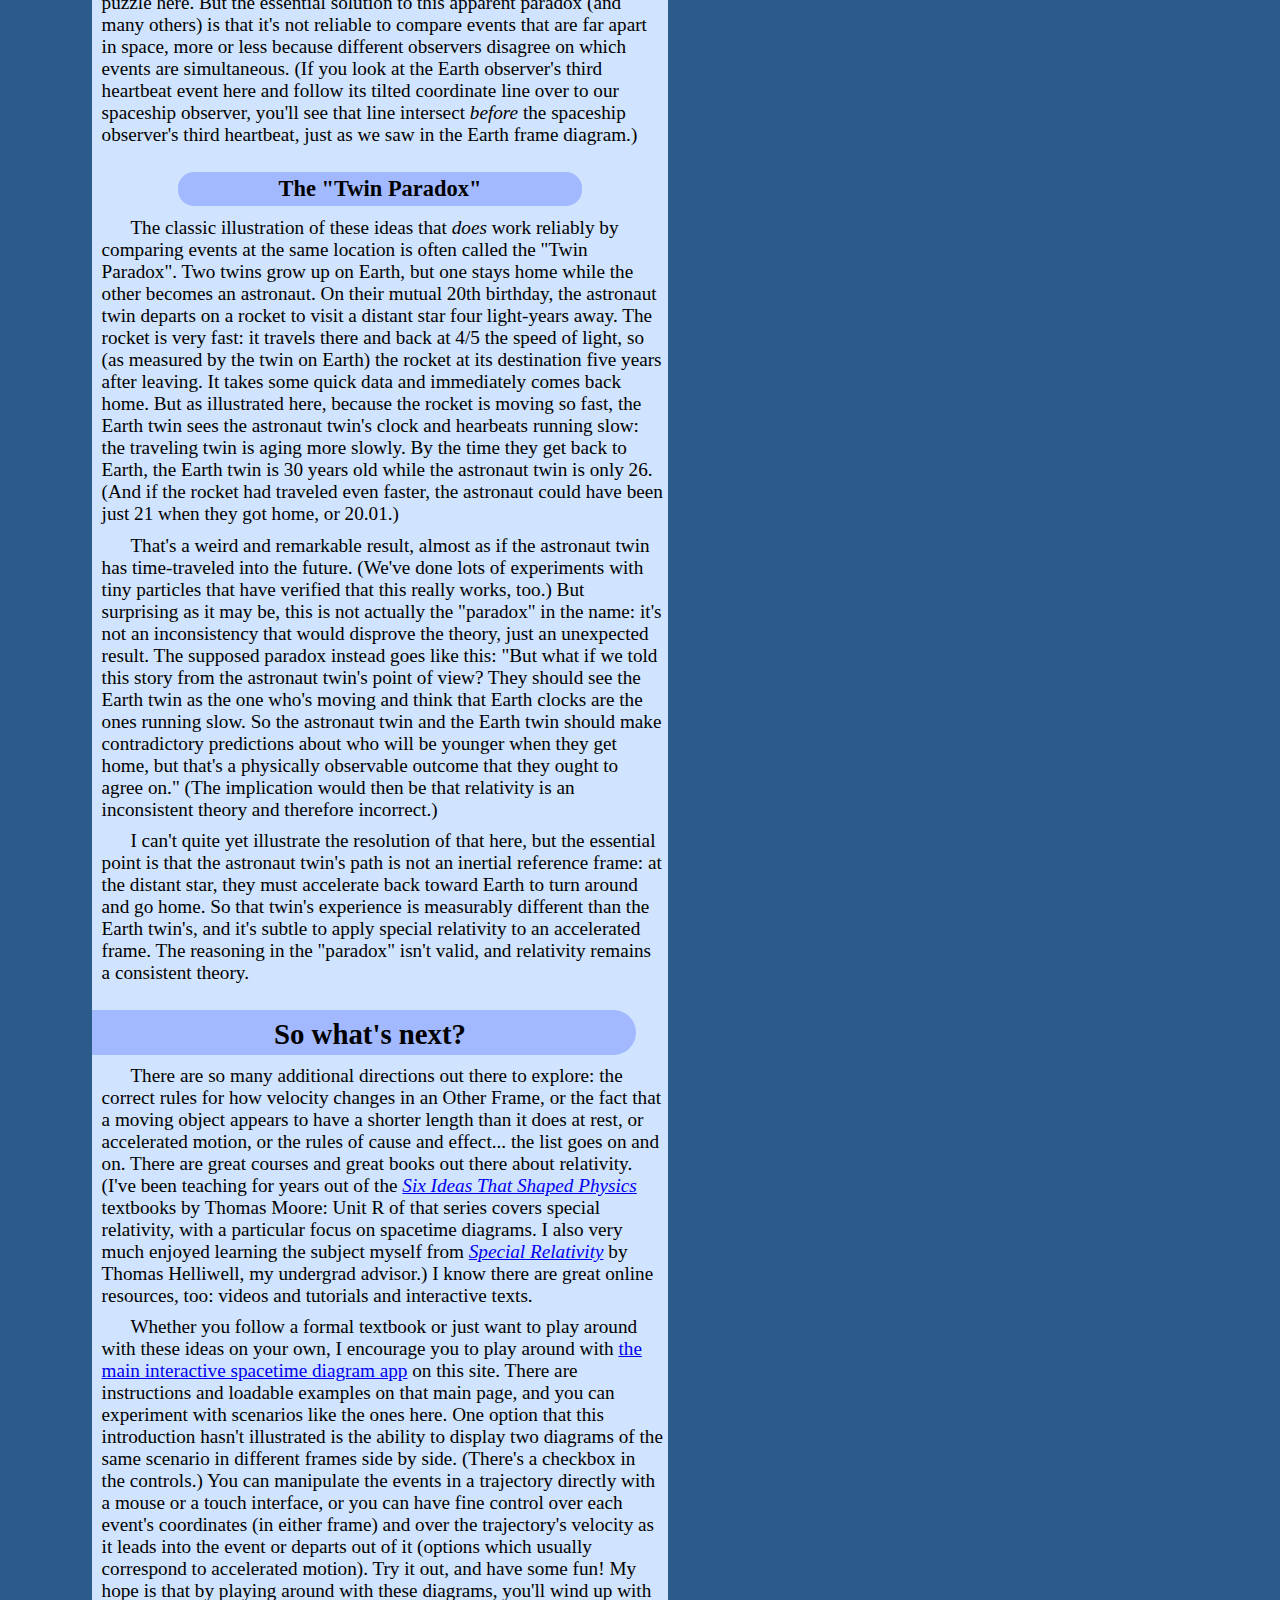
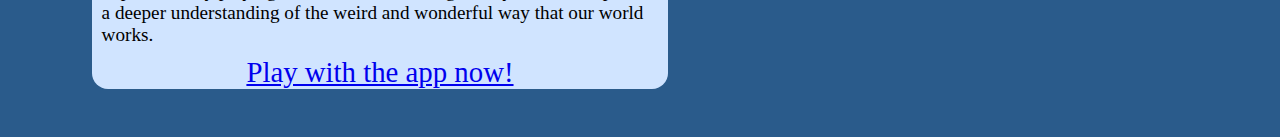
<file: spacetime/intro.html>
<!doctype html>
<html lang="en">
  <head>
    <meta charset="UTF-8" />
    <title>Motion and Relativity with Spacetime Diagrams</title>
    <meta name="viewport" content="width=device-width, initial-scale=1.0" />
    <meta name="Author" content="Steuard Jensen" />
    <script type="module" crossorigin src="./assets/intro-DUcSXL0Q.js"></script>
    <link rel="modulepreload" crossorigin href="./assets/System-BOI9hxz9.js">
    <link rel="stylesheet" crossorigin href="./assets/System-CHx0tuS1.css">
  </head>

  <body>
    <header data-diagram-state="MotionIntro">
      <h1>Understanding Motion and Relativity with Spacetime&nbsp;Diagrams</h1>
      <div class="notes">
        <p>by Steuard Jensen, Alma College.</p>
        <p>Already know spacetime diagrams? <a href="./">Use the main app.</a></p> 
      </div>

      <noscript>
        <div style="color: red; margin: 2rem;">
          It looks like you've got Javascript turned off. (Good for you: I browse that
          way, too.) You'll need to enable it to see the diagrams that are the whole
          point of this page.
        </div>
      </noscript>
      <div class="hidden warning" id="unsupportedWarning">
        My apologies. You're using an older browser, and I've been lazy and written this
        app just using modern (2015+) Javascript syntax. It's not going to work for you.
      </div>
      <div class="hidden warning" id="narrowWarning">
        Because of the side-by-side content here and your narrow screen, this page might work better in landscape
        orientation.
      </div>
    </header>


    <main id="introDisplay">
      <div id="diagram-pair" class="invisible">
        <div class="diagram-anim">
          <!-- <div class="diagramTitle">Home Frame</div> -->
          <canvas id="HomeCanvas" class="canvas-diagram"
            width="360" height="480"></canvas>
          <canvas id="HomeAnim" class="canvas-anim"
            width="360" height="40"></canvas>
        </div>
        <div class="diagram-anim hidden" id="OtherDiagramAnim">
          <div class="diagramTitle">Other Frame</div>
          <canvas id="OtherCanvas" class="canvas-diagram"
            width="360" height="480"></canvas>
          <canvas id="OtherAnim" class="canvas-anim"
            width="360" height="40"></canvas>
        </div>
      </div>


      <!-- <div id="diagramControls" class="controlHolder">

        <div id="animationStuff" class="controlStack">
          <button id="AnimStartPause" value="Start">Animate Motion</button>
          <button id="AnimCancel" value="Cancel Animation">Clear Animation</button>

          <label class="timeValue">
            Current <i>t</i>: 
            <input id="TimesliceValue" type="number" value="-3" step="any" /></label>
        </div>
      </div> -->

      <div class="textContent">

        <section data-diagram-state="MotionIntro">
          <h2 id="Explanation">Motion in one dimension</h2>
          <p>
            Spacetime diagrams are a way to describe motion: to tell the
            story of how an object's position changes over time.
            As we'll see, their features make them great for intuitively
            understanding a whole story at once without the need for
            equations, and they're designed to be particularly helpful for
            illustrating the surprising relationships between space and
            time that Einstein described in his theory of special
            relativity.
          </p>

          <canvas id="DupHomeAnim" class="canvas-anim"
            width="360" height="40"></canvas>

          <p>
            One simplifying limitation is that spacetime diagrams usually
            only describe motion in <em>one dimension</em>: motion back
            and forth along a straight line, as shown here. (Formally,
            we'll call this the <i>x</i>-axis, with +<i>x</i> to the
            right.) Things would only get a little more complicated if we
            considered motion in 2D or 3D, but it would be much harder to
            draw.
          </p>

          <p>
            The essential thing about motion is that an object's position
            changes with time. In an animation like the ones shown here,
            we're watching that as it happens: the object may move left
            or right, faster or slower, and it makes intuitive sense. But
            that means that we need to wait through the whole animation to
            see everything that happens, and we're limited in the kinds of
            reasoning that we can do to understand relationships
            between space and time.
          </p>
        </section>

        <section data-diagram-state="DiagramBasics">
          <h3>Spacetime diagram basics</h3>
          <p>
            To describe and analyze the whole story at once, we will
            instead represent time graphically:
            we'll draw it as an axis on our diagram, perpendicular to the
            left-right (<i>x</i>) position axis, with +<i>t</i> pointing
            up. (This takes a little getting used to, since time is the 
            "independent variable"—we write <i>x</i>(<i>t</i>), not
            <i>t</i>(<i>x</i>)—and graphs in math classes usually put the
            independent variable on the horizontal axis. I sometimes
            think of it like rock layers in geology, with the oldest on
            the bottom.) The motion of the object is represented as a 
            curving path up through time.
            <span id="FirstScrollReminder">[To see this, scroll down a
              little.]</span>
          </p>

          <p>
            In the example at right, as the animation runs below the
            diagram, a yellow horizontal line moves up the graph to label
            the current time. (I sometimes call that line a "time slice",
            since it represents a "slice" of history at a given time.)
            At any particular moment, the position of the object is 
            exactly where the yellow line intersects the object's path on
            the diagram. (This path is formally called the object's
            <em>worldline</em>. In the diagrams here, each worldline is 
            labeled occasionally with its corresponding object.) It takes
            some getting used to, but with practice you can look at a 
            spacetime diagram and understand the whole story at once.
          </p>

          <p>
            Remember, the actual motion of the object is always just
            back and forth along the <i>x</i>-axis, as in the animation!
            It's common when learning this for the first time to
            mistakenly imagine the diagram as a top-down view of motion,
            like a map. But the right way to think of it is one horizontal
            "time slice" at a time. "Up" along the diagram means "later",
            not "north".
          </p>
        </section>


        <section data-diagram-state="DiagramVelocities">
          <h3>Relative velocities</h3>
          <p>
            Now that we've got the basic idea of how spacetime diagrams
            work, we can start building intuition about what they mean.
            Consider the example shown at right of an airplane flying over
            a house while a rocket zips by. We can immediately spot some
            patterns:
          </p>

          <ul>
            <li>Objects moving with constant velocity have straight lines
              on the diagram.
            </li>
            <li>The slope of the line corresponds to the speed: faster is
              flatter, slower is steeper.
              (This is the opposite of traditional graphs where time is
              horizontal.)
            </li>
            <li>An object sitting still has its worldline go straight
              up. In this case, the house's worldline is right on top
              of the <i>t</i>-axis at <i>x</i>&nbsp;=&nbsp;0. Maybe this
              diagram was drawn by someone in the house!</li>
          </ul>

          <p>
            That last observation raises an important point: every diagram
            makes an implicit choice of <em>whose</em> perspective it is
            from: some observer's <em>reference frame</em>. Because this
            diagram is in the house's reference frame, the house is shown
            sitting still (and at the origin of coordinates: 
            <i>x</i>&nbsp;=&nbsp;0).
          </p>
        </section>


        <section data-diagram-state="RelativeMotion">
          <p>
            Isn't it <em>obvious</em> that the house is sitting still?
            Well, let's look at this same story in the reference frame
            of someone on the plane. It's very easy for that person to
            think of themselves as sitting still, with the rest of the
            world drifting by outside the window. (I've made that mistake
            myself more than once, thinking the plane at the next gate
            over was pulling forward when actually my plane was pulling
            back.)
          </p>

          <p>
            So in the plane's reference frame, what do we see? The plane
            is at rest at <i>x</i>&nbsp;=&nbsp;0, with its worldline up
            along the <i>t</i>-axis. The house is drifting past the plane
            toward the left, and the rocket only very slowly comes up from
            behind and passes it by. (Our usual experience is that we just
            subtract to find the rocket's apparent speed in the plane's
            frame: if the plane's ground speed is 300&nbsp;m/s and the
            rocket's ground speed is 500&nbsp;m/s, then from inside the
            plane it looks like the rocket is going 200&nbsp;m/s.)
          </p>

          <p>
            As we'll discuss later, every reference frame moving at
            constant velocity has an equal claim to be "sitting still".
            (Maybe you're thinking, "Okay, but we <em>know</em> it's
            really the house that's sitting still." My answer is just
            to remind you that the Earth itself is blazing through space
            extremely fast as it orbits the Sun, and the Sun itself is
            orbiting the center of the galaxy, and so on.)
            So since we can't declare any one reference frame to be the
            "real" frame, we'll content ourselves with just picking one
            of them as our own chosen "Home Frame" where we'll mainly
            tell the story, and anything else we'll call an "Other Frame".
          </p>
        </section>


        <section data-diagram-state="AcceleratedMotion">
          <h3>Acceleration: changing velocity</h3>
          <p>
            What does it look like on the diagram when motion
            <em>isn't</em> at constant velocity? Well, the object's
            worldline will have to get flatter and steeper as it moves
            faster and slower, so it won't be a straight line anymore.
            A curving worldline is a clear sign that the object is
            changing velocity: that it is <em>accelerating</em> in one
            direction or another. (If it curves flatter, it's speeding
            up; if it curves steeper, it's slowing down.)
          </p>

          <p>
            It's worth pointing out that while sitting on an airplane
            that's cruising at constant velocity might feel like you're
            sitting still, if you're sitting in an <em>accelerating</em>
            airplane as it takes off, you definitely know it! So
            unless we want to introduce a lot more complexity, we won't
            ever choose an accelerating observer as the definition of
            a reference frame. (The nice reference frames that aren't
            accelerating are formally called <em>inertial frames</em>.)
          </p>
        </section>




        <section data-diagram-state="EinsteinRelativity" class="h2section">
          <h2>Einstein's principle of relativity</h2>
          <p>
            That covers the basics of what spacetime diagrams are all
            about. But where they really shine is in helping us understand
            the weird aspects of the universe that Einstein explained in
            the <em>special theory of relativity</em>. (That's "special"
            as in "specialized": he later developed <em>general</em>
            relativity, which applies more generally, beyond just inertial
            reference frames.)
          </p>

          <p>
            The fundamental principle of relativity is that <strong>the
            laws of physics are the same in every inertial reference
            frame.</strong> So, for example, if you've got two magnets
            and you try to hold their north poles one finger-width apart
            from each other, you'll need to push them together with a
            specific force. You'd certainly expect that amount of force
            to be the same whether you were sitting in your house or on
            an airplane! And sure enough, in one of the laws of physics
            there's a parameter (𝜇₀) that determines exactly how strong
            magnetic forces are at a given distance.
          </p>

          <p>
            You'd have exactly the same expectations about electric
            forces: for example, if you rub a balloon on your hair, its
            static charge should tug upward on your hair just as much in
            an airplane as in your house. There's a parameter in the laws
            of physics (𝜀₀) that determines that, too, and you could easily
            do experiments to pin down the numerical values of each one.
          </p>

          <p>
            So here's where Einstein had the blindingly brilliant insight
            that starts to break your brain. When you put the laws of
            physics about electricity and magnetism together, you find out
            that <em>light</em> is really a wave wiggling the electric and
            magnetic fields, and the speed of that wave is just a simple
            combination of those two physical constants. (The speed is 
            <i>c</i>&nbsp;=&nbsp;1/√𝜀₀𝜇₀: about 3×10⁸&nbsp;m/s.) So here's
            Einstein's radical idea: this is just a specific number,
            derived directly from the laws of physics, so <em>the speed
            of light must be the same in every inertial reference frame</em>.
          </p>
        </section>

        <section data-diagram-state="LightspeedConst">
          <p>
            Why is that radical? Because our rule has always been to
            subtract velocities when you change to a different reference
            frame! We'd expect that if light was moving 3×10⁸&nbsp;m/s
            as seen by the house, and we were on a rocket moving
            2×10⁸&nbsp;m/s, then on the rocket they'd see the light moving
            just 1×10⁸&nbsp;m/s. But the principle of relativity says
            it doesn't work that way: the rocket sees the light moving
            at 3×10⁸&nbsp;m/s exactly the same as the house does! (After
            all, they both measure the same values of those physical
            constants, and they both use the same law to put them
            together.) For that to be true, something truly bizarre must
            be going on with how different reference frames measure space
            and time.
          </p>

          <p>
            For our diagrams, though, there's one immediate consequence:
            the slope of the worldline for anything moving at the speed
            of light must always be exactly the same. To make this
            especially convenient, we'll always choose to measure time and
            distance in "matching" units: if we measure time in years,
            we'll measure distance in light-years. If we measure time in
            seconds, we'll measure distance in light-seconds, and so on.
            That means that by definition, the speed of light will always
            be "1", whether that means "1&nbsp;ly/y" or "1&nbsp;ls/s".
            So on our diagrams, the worldline of light will always have a
            slope of 1 and tilt at a 45° angle (either left or right).
            (And since nothing can move faster than light, every worldline
            is always less than 45° away from the vertical axis.)
          </p>
        </section>


        <section data-diagram-state="SimultaneousEvents">
          <h3>Simultaneous events</h3>
          <p>
            Other scientists had noticed parts of this before, but
            Einstein's great achievement was to take it absolutely
            literally and work through the implications with extreme
            care, no matter how weird the results. We'll try to do the
            same thing here, though you'll need a formal textbook if you
            want to see the details. We'll hold tightly to two core
            principles: that the speed of light must be the same for
            every observer, and that every observer must agree about
            any physically measureable "event" (I scratch my nose, a bug
            hits the windshield, a detector goes "ping", etc.). Each
            observer will assign a specific time and a specific location
            to a given event, but we won't assume that they'll all assign
            the <em>same</em> time and location coordinates.
          </p>

          <p>
            To start figuring out how time really works, a good first
            step is to ask, "How can I make sure two events happen at
            exactly the same time?" We'll want to set up a scenario
            based on observable physical events that everyone has to
            agree about (e.g. "has this firecracker exploded yet, or
            not?"), and we'll want to base our reasoning on the speed of
            light (e.g. "the center of a room is the point where a flash
            of light that bounces off mirrors on each side will come
            back from both directions at the same time.")            
          </p>

          <p>
            Here's the plan: in our coordinate frame, we stand at rest in
            the exact center of a room, and we place one firecracker on
            each side. The fuse on each one is attached to a detector that
            will detonate it when it detects light. At time
            <i>t</i>&nbsp;=&nbsp;0, we activate a strobe light that we're
            holding. That flash of light (shown here as a blue dot going
            in each direction) will reach each firecracker at the same time, 
            so they're guaranteed to go off simultaneously.
            <em>(If you want specific numbers, we could say for simplicity
            that each firecracker is 3&nbsp;light-seconds away, even though
            that's ridiculously big. That would mean that the lines on this
            graph are in units of 1&nbsp;s (time) or 1&nbsp;ls
            (distance). The light will arrive at 
            <i>t</i>&nbsp;=&nbsp;3&nbsp;s.)</em>
            For future reference, I've also labeled our central observer
            at this same instant in time (maybe we blinked at that event).
          </p>
        </section>


        <section data-diagram-state="DifferentSimultaneity">
          <p>
            Our plan seems foolproof! But what I didn't tell you is that
            our room was actually in an interstellar shipping container
            loaded on a spaceship going half the speed of light. So an
            observer on the Earth watching our experiment will see us and
            both firecrackers moving at that same speed: parallel lines
            angling up the diagram. At some moment, they see us flash our
            strobe light, and they see the light travel in both
            directions: 45° lines on their diagram. But the flash going
            backward doesn't have to travel as far, because the
            firecracker is moving, too: they meet in the middle. On the
            other hand, the flash going forward has to travel much
            farther because it has to catch up to the front firecracker
            as it moves away. So even though <em>we</em> saw both
            firecrackers explode at the same instant, the observer on
            Earth sees the one in front explode substantially later
            than the one in back.
          </p>

          <p>
            How could it be possible that two events are both simultaneous
            and not simultaneous depending on who's looking? Most people
            would reach that conclusion and say, "Either I've made a
            mistake, or one of my assumptions must be subtly wrong." But
            Einstein said, "I've checked my reasoning and I insist on my
            assumptions, so I guess this is just how the world works!"
            Observers in different reference frames can disagree on the
            order of events! (Shockingly, this doesn't break cause and
            effect, but explaining why is another story.)
          </p>
        </section>
        

        <section data-diagram-state="TiltedTimeSlices">
          <h3>Time and position in an Other Frame</h3>
          <p>
            To make sense of this, we can look at the graph and recognize
            that the two explosions and the center observer label that
            were all along the third (horizontal!) coordinate line in our
            Spaceship Frame diagram still appear to lie along a straight line
            in this Earth Frame diagram, but now that line is
            <em>tilted</em>. If we had arranged a series of different
            light flashes to set off more firecrackers at exactly that
            same instant in our Spaceship Frame, all those explosions would
            show up along this same tilted line in the Earth Frame. And if
            we'd flashed our light a little earlier or later,
            we would have gotten different but parallel tilted lines.
            Similarly, objects that were at fixed locations in the
            Spaceship Frame (like all three objects here) all follow parallel
            (tilted) paths on the Earth Frame diagram.
          </p>

          <p>
            What that means is that we can sketch lines of constant time
            and position as seen by the Spaceship Frame as a
            <em>tilted</em> coordinate grid when drawn on the Earth Frame
            diagram. (Traditionally, we call the coordinates of the
            diagram's own Home Frame <i>t</i> and <i>x</i>, and the
            coordinates of the tilted Other Frame <i>t′</i> and <i>x′</i>,
            pronounced "<i>t</i>&nbsp;prime" and "<i>x</i>&nbsp;prime".
            For convenience, we typically define both coordinate systems
            so the origin is the same event in each of them.)
            If you look carefully, you'll even see that the Other Frame's
            time axis tilts down from vertical by exactly the same angle
            that its position axis tilts up from horizontal. Nifty!
          </p>
        </section>


        <section data-diagram-state="SlowerHeartbeats">
          <p>
            Thinking through this tilted Spaceship Frame grid can lead us
            to another bizarre conclusion about time in relativity: the
            Earth Frame observer sees time passing slower on the spaceship
            than it's passing on Earth! The diagram illustrates this in a
            straightforward way. First, we'll add a worldline for our
            Earth observer, and we'll mark a dot along that path for their
            heart beating exactly once every second: every time the Earth
            crosses one of the Home Frame coordinate lines. (We'll count
            the heartbeats in the animation, too.)
            <em>(Most people would call these "clock ticks", but I think
            "heartbeats" is more viscerally relatable.)</em>
          </p>

          <p>
            If we'd done the same thing on our original Spaceship Frame
            diagram, we would have drawn a dot every time our central
            worldline crossed one of <em>those</em> coordinate lines.
            But since heartbeats are physical events, on the Earth Frame
            diagram each of our heartbeats must happen when our tilted
            worldline crosses one of the <em>tilted</em> coordinate lines.
            Comparing the two paths (we've coordinated so they both beat
            at the origin event as we pass the Earth), we can see that the
            Earth observer sees our spaceship heartbeats lagging behind
            their own. They conclude that our clocks (and heartbeats) are
            running slow. (And the faster the spaceship travels, the more
            the coordinates tilt and the slower the moving clock seems to
            run.)
          </p>
        </section>


        <section data-diagram-state="EachLooksSlower">
          <p>
            But now let's go back to our Spaceship Frame diagram, this
            time including the Earth observer's worldline and their
            coordinate grid (which is tilted the opposite way). Now
            our heartbeats happen at the expected coordinate intervals,
            and we see the Earth observer's heartbeats running slow!
            This seems like a paradox: how is it possible that we each
            believe that the other's clocks are running slow?

          </p>

          <p>
            It would take us too far afield to give a satisfying answer
            to that puzzle here. But the essential solution to this
            apparent paradox (and many others) is that it's not reliable
            to compare events that are far apart in space, more or less
            because different observers disagree on which events are
            simultaneous. (If you look at the Earth observer's third
            heartbeat event here and follow its tilted coordinate line
            over to our spaceship observer, you'll see that line intersect
            <em>before</em> the spaceship observer's third heartbeat,
            just as we saw in the Earth frame diagram.)
            <!--There are great classes and books out there if you want to
            explore this further, or maybe you could even puzzle it out
            for yourself by playing with these diagrams in
            <a href="./">the interactive app</a> on this site.-->
          </p>
        </section>


        <section data-diagram-state="TwinParadox">
          <h3>The "Twin Paradox"</h3>
          <p>
            The classic illustration of these ideas that <em>does</em>
            work reliably by comparing events at the same location is
            often called the "Twin Paradox". Two twins grow up on Earth,
            but one stays home while the other becomes an astronaut. On
            their mutual 20th birthday, the astronaut twin departs on a
            rocket to visit a distant star four light-years away. The
            rocket is very fast: it travels there and back at 4/5 the
            speed of light, so (as measured by the twin on Earth) the
            rocket at its destination five years after leaving. It takes
            some quick data and immediately comes back home. But as
            illustrated here, because the rocket is moving so fast, the
            Earth twin sees the astronaut twin's clock and hearbeats
            running slow: the traveling twin is aging more slowly. By
            the time they get back to Earth, the Earth twin is 30 years
            old while the astronaut twin is only 26. (And if the rocket
            had traveled even faster, the astronaut could have been just
            21 when they got home, or 20.01.)
          </p>

          <p>
            That's a weird and remarkable result, almost as if the
            astronaut twin has time-traveled into the future. (We've
            done lots of experiments with tiny particles that have
            verified that this really works, too.)
            But surprising as it may be, this is not actually the
            "paradox" in the name: it's not an inconsistency that
            would disprove the theory, just an unexpected result.
            The supposed paradox instead goes like this:
            "But what if we told this
            story from the astronaut twin's point of view? They should
            see the Earth twin as the one who's moving and think that
            Earth clocks are the ones running slow. So the astronaut twin
            and the Earth twin should make contradictory predictions
            about who will be younger when they get home, but that's a
            physically observable outcome that they ought to agree on."
            (The implication would then be that relativity is an
            inconsistent theory and therefore incorrect.) 
            </p>

            <p>I can't quite
            yet illustrate the resolution of that here, but the essential
            point is that the astronaut twin's path is not an inertial
            reference frame: at the distant star, they must accelerate
            back toward Earth to turn around and go home. So that twin's
            experience is measurably different than the Earth twin's,
            and it's subtle to apply special relativity to an
            accelerated frame. The reasoning in the "paradox" isn't
            valid, and relativity remains a consistent theory.
          </p>
        </section>



        <section data-diagram-state="TwinParadox">
          <h2>So what's next?</h2>
          <p>
            There are so many additional directions out there to explore:
            the correct rules for how velocity changes in an Other Frame,
            or the fact that a moving object appears to have a shorter
            length than it does at rest, or accelerated motion, or
            the rules of cause and effect... the list goes on and on.
            There are great courses and great books out there about
            relativity. (I've been teaching for years out of the
            <a href="https://physics.pomona.edu/sixideas/"><i>Six
            Ideas That Shaped Physics</i></a> textbooks by Thomas Moore: 
            Unit&nbsp;R of that series covers special relativity, with
            a particular focus on spacetime diagrams. I also very much
            enjoyed learning the subject myself from 
            <a href="https://uscibooks.aip.org/books/special-relativity/"><i>Special
            Relativity</i></a> by Thomas Helliwell, my undergrad advisor.)
            I know there are great online resources, too: videos and
            tutorials and interactive texts.
          </p>
          <p>
            Whether you follow a formal textbook or just want to play
            around with these ideas on your own, I encourage you to play
            around with <a href="./">the main interactive
            spacetime diagram app</a> on this site. There are instructions
            and loadable examples on that main page, and you can experiment
            with scenarios like the ones here. One option that this
            introduction hasn't illustrated is the ability to display two
            diagrams of the same scenario in different frames side by
            side. (There's a checkbox in the controls.) You can manipulate
            the events in a trajectory directly with a mouse or a touch
            interface, or you can have fine control over each event's
            coordinates (in either frame) and over the trajectory's
            velocity as it leads into the event or departs out of it
            (options which usually correspond to accelerated motion).
            Try it out, and have some fun! My hope is that by playing
            around with these diagrams, you'll wind up with a deeper
            understanding of the weird and wonderful way that our world
            works.
          </p>

          <div class="BigCentered"><a href="./">Play with the app now!</a></div>
        </section>

      </div>

    </main>

    <script>
      var es6support = true;
      try {
        eval('class CanaryCoalMine {}');
      } catch(e) {
        es6support = false;
      }
      if (!es6support) {
        document.getElementById('unsupportedWarning').classList.remove('hidden');
      }
    </script>

  </body>
</html>
</file>
<file: basestyle.css>
/* General style sheet for Steuard Jensen's web site.             */
/* A tiny bit of default color, then builtins, then classes/ids.  */
/* I've done a little so this degrades to IE Win more gracefully. */
/* For the HTML element, I've resorted to two ugly hacks.  Ick.   */

/* Never mind about the default color: that's for other files.    */
/*
html, body, .content hr { background: #276A87;  color: black; }
* html { background: transparent; }
.content *[align], .content .alignleft, .content .alignright {
  background: #276A87;
  color: black;
}
#title, .content, #nav a:hover span { background: #A3C0CC; }
#title { border-bottom-color: #276A87; }
#nav a:hover span { color: maroon; }
#nav a { background: #3A5B6A; color: aqua; }
.details { color: #600;  background: inherit; }
*/

body, html {
  margin-top: 0;
  margin-right: 0;
  font: large Verdana,sans-serif;
}

p { text-indent: 1.5em; }
p.noindent { text-indent: 0; }

ul,ol,dl {
  margin-top: 1em;
  margin-bottom: 1em;
}

ul li, ol li, dl li {
  margin-top: 0.5em;
  margin-bottom: 0.5em;
}

#title {
  margin: 0 0 1em 9.25em;
  padding: 0.5em 1em 0.25em 0.5em;
  text-align: center;
  border-bottom-style: double;
  border-bottom-width: 0.25em;
}

.content {
  margin: 1em 0.5em 1em 9.25em;
  padding: 0.25em 0.5em 0.25em;
}

.noshow { visibility: hidden; }
#nav a.noshow br { display: none; }


.topiclabel { text-decoration: underline; }

.displayed, .centered { text-align: center; }
img.displayed, img.centered, table.displayed, table.centered {
  margin-left: auto; margin-right: auto;
}
.displayed>*, .centered>* {
  margin-left: auto; margin-right: auto;
}
/* Include a couple of special rules for IE Win:               *
 * These could cause problems, but better than the alternative */
.displayed img, .displayed table, .centered img, .centered table {
  margin-left: auto; margin-right: auto;
}

.centernote {
  margin-left: auto; margin-right: auto;
  padding: 0em 5em;
  margin-top: 0.2em;
  text-indent: 0em;
}

/* Don't let images be wider than their containers! */
.content img { max-width: 100%; height: auto; }

/* Responsive video sizing, by Thierry Koblentz & Rachel McCollin */
.video-container {
    position: relative;
    padding-bottom: 56.25%;
    padding-top: 35px;
    height: 0;
    overflow: hidden;
    max-width: 854;
    margin-left: auto;
    margin-right: auto;
}
.video-container iframe {
    position: absolute;
    top:0;
    left: 0;
    width: 100%;
    height: 100%;
}


.clearall { clear: both; }

ol.outlinetop { list-style-type: upper-roman; }

#nav {
  position: absolute;
  top: 4em;
  left: 0.75em;
  width: 7.75em;
}
body>#nav { position: fixed; }

#hoverpre {
  position: absolute;
  bottom: 0.5em;
  left: 0;
  width: 1px;
  height: 1px;
  z-index: -1;
}

#title h1 {
  margin: 0;
}

#title h2, #title h3, #title h4 {
  margin: 0.5em 0 0;
}

#title h4 {
  text-align: right;
  font-style: italic;
}

.content p, .content ul, .content ol, .content dl, .content table *,
.content blockquote, .content span, .content center {
  font-size: medium; font-family: Georgia,serif;
}
.content h2  { font:      x-large Verdana,sans-serif; }
.content h3  { font: bold large   Verdana,sans-serif; }
.content h4  { font: bold medium  Verdana,sans-serif; }
.content pre { font:      medium  monospace; }

.content hr {
  border: none;
  height: 2px;
  clear: both;
}

.content .alignleft, .content .alignright {
  position: relative;
  font: large Verdana,sans-serif;
  margin: 0.25em 0;
  border-style: none;
}
.content .alignleft {
  float: left;
  left: -0.5em;
  margin-right: 0.5em;
  padding: 0.5em 0.5em 0.5em 0;
  clear: left;
}
.content .alignright {
  float: right;
  right: -0.5em;
  margin-left: 0.25em;
  padding: 0.5em 0 0.5em 0.5em;
  clear: right;
}

.content>:first-child, .content>a:first-child>img { margin-top: 0; }
.content>*[align]:first-child + *,
.content>.alignleft:first-child + *,
.content>.alignright:first-child + *,
.content>a:first-child>.alignleft + *,
.content>a:first-child>.alignright + * { margin-top: 0; }
/* CSS 3: .content>:last-child { margin-bottom: 0; } */

.content>a:first-child>img, .content>img:first-child {
  top: -0.25em;
  padding-top: 0;
}

#nav a {
  border: none;
  display: inline-block;
  width: 100%;
  padding: 0.25em;
  margin: 0.5em 0;
  text-align: center;
  text-decoration: none;
}
#nav>a {
  border: 1px solid;
  border-color: transparent;
}

#nav a span { display: none; }

#nav a:hover span {
  display: inline;
  position: absolute;
  top: 100%;
  width: 100%;
  left: 0;
  margin: 0.5em 0;
  padding: 0.25em;
  border: none;
  font-size: medium;
}
#nav>a:hover>span {
  border: 1px solid;
  border-color: transparent;
}

.content#news { padding: 0.25em 0.25em 0.15em; }
.content#news span { font: medium Georgia,serif; }
.content#news h2, .content#news h3 {
  display: inline;
  margin: 0;
  font: medium Verdana,sans-serif;
}
.content#news h2 a, .content#news h3 a {
  text-decoration: none;
}
.content#news hr { display: none; }

.nonspaced>li {
  margin-top: 0em;
  margin-bottom: 0em;
}
.morespace>li {
  margin-top: 2em;
  margin-bottom: 2em;
}

.title { font-style: italic; }
.smallnote { font-size: smaller; }

.textright { text-align: right; }

/* Indent "detail" paragraphs. */
p.details { margin-left: 2em; }

/* Hacks are bad, but .shortbar _crashes_ NS4 */
/*/*/a{}
hr.shortbar { width: 50%; }
/* That apparently hides it from NS4, Mac/Win */


/* Adapt to small screen sizes. */
@media screen and (max-device-width: 670px),
       screen and (max-width: 670px) {
  body,html { margin: 0em; }
  #nav {
    position: absolute;
    top: 0em;
    left: 0em;
    width: 100%;
    text-align: center;
    font-size: smaller;
  }
  body>#nav { position: absolute; }

  #nav a {
    width: 5.5em;
    max-width: 30%;
    padding: 0.1em;
    margin: 0.15em 0;
  }

  #nav a.noshow {
    display: inline;
    margin: 0em;
    padding: 0em;
    border: none;
  }
  #nav a.noshow br { display: inline; }

  #nav a span, #nav a:hover span { display: none; }

  #title {
    margin: 2.25em 0.5em 0.5em;
    padding: 0.5em 1em 0.25em 1em;
    text-align: center;
    font-size: smaller;
  }

  .content {
    margin: 0.5em 0.5em;
    padding: 0.25em 0.5em;
  }

  .centernote {
    padding: 0em 1em;
    margin-top: 0.2em;
  }
}
</file>
<file: basicblue.css>
html, body, .content hr { background: #276A87; }
* html { background: transparent none; }
.content *[align], .content .alignleft, .content .alignright {
  background: #276A87;
}
body, html { color: black; }
#title { border-bottom-color: #276A87; }

#title, .content, #nav a:hover span { background: #A3C0CC; }
#nav .curnav { border-color: #A3C0CC; }
#title, .content { color: black; }
#nav a:hover span { color: maroon; }

#nav a { background: #3A5B6A; color: aqua; }

#nav a:hover { background: #4C8195; color: aqua; }
#hoverpre { display: none; }


.content#news h2, .content#news h2 a {
  color: red;
  background: inherit;
}

a:link { color: #0000EE;  background: inherit; }
a:visited { color: #551A8B;  background: inherit; }
a:link:hover, a:link:focus {
  color: #006600;
  background: inherit;
}
a:visited:hover, a:visited:focus {
  color: #006666;
  background: inherit;
}
a:link:active, a:visited:active {
  color: red;
  background: inherit;
}

.details { color: #600;  background: inherit; }
</file>
<file: spacetime/assets/System-CHx0tuS1.css>
:root{--main-bg-color: #2a5b8b;--content-bg-color: #D0E4FF;--highlight-bg-color: #E2EFFF;--emphasis-bg-color: #A2B9FF}body,html{margin:0;background:var(--main-bg-color)}header{display:flex;flex-direction:column;align-items:stretch;width:-moz-fit-content;width:-webkit-fit-content;width:fit-content;background:var(--content-bg-color);min-width:65%;margin:.5rem .25rem 1rem 0;border-top-right-radius:1.5rem;border-bottom-right-radius:1.5rem;padding:0 5% 0 0}h1{margin:.5rem 0;padding:0 .5rem;align-self:center}header>.notes{display:flex;justify-content:space-evenly;flex-flow:row wrap}header>.notes>p{margin:.25rem 1rem .5rem}.textContent{max-width:42em;margin-left:.1rem;background:var(--content-bg-color);border-radius:1rem}.textContent p{margin:.5em .25em .5em .5em;text-indent:1.5em}section{padding:1rem 0 .01rem}.textContent>section:first-child{border-top-left-radius:1rem;border-top-right-radius:1rem}section>p:first-child{margin-top:-.25em}h2{margin:0rem 2rem .5rem 0;padding:.5rem .25rem .25rem 1rem;border-top-right-radius:1.5rem;border-bottom-right-radius:1.5rem;background:var(--emphasis-bg-color);text-align:center}.h2section{margin-top:2em}.controlHolder h2{margin-bottom:1rem}h2+p{margin-top:.5rem}h2>button{margin-left:2rem}h3{margin:0 15% .5em;padding:.25rem 1rem;background:var(--emphasis-bg-color);border-radius:1rem;text-align:center}#description{margin:1rem .25rem 2rem;padding:1rem .5rem .1rem 0}#diagram-pair{display:flex;justify-content:space-evenly;align-items:center;padding:0 .25rem;gap:1rem}.diagram-anim{flex:1 1 360px;min-width:150px;max-width:60vh;display:flex;flex-flow:column;align-items:center;gap:1rem}canvas{display:block;border:1px solid #cccccc;background:#fff;width:100%}.canvas-diagram{aspect-ratio:3/4}.canvas-anim{aspect-ratio:9/1}.diagramTitle{font-size:1.5rem;margin-bottom:-.8rem;background-color:var(--content-bg-color);padding:.2rem 1em 0em;border-radius:.5rem}.controlHolder{background-color:var(--content-bg-color);border-radius:.5rem;margin:.5rem .25rem;padding:.5rem .5rem .5rem 0}label{width:max-content}#diagramControls{display:flex;flex-flow:row wrap;justify-content:center;gap:.75rem 2rem;margin:.5rem .25rem 0;padding-top:0}#diagramControls>#selectedEventControls{width:fit-content;background-color:var(--highlight-bg-color)}#diagramControls>#selectedEventControls label{margin:0}#undoButtons{width:3rem;display:flex;flex-flow:column;justify-content:center;align-items:center;gap:1rem}.controlStack{display:flex;flex-flow:column;justify-content:center;align-items:center;gap:.5rem;margin-top:.25em}#animationStuff button{width:10rem}#CopyURL{width:6rem}#coordRangeControls{display:grid;grid-template-columns:repeat(3,max-content);grid-template-rows:auto;grid-auto-flow:row;justify-items:left;gap:.5em}#loneEventControls{display:flex;flex-direction:row;flex-wrap:wrap;justify-content:flex-start;align-items:center;gap:1.5rem}.loneEventControlBlock{position:relative;padding:.75rem .5rem .5rem;margin:0 .25rem;border:solid gray 1px;border-radius:.5rem;background-color:var(--highlight-bg-color);display:grid;grid-template-columns:repeat(3,max-content);grid-template-rows:auto;grid-auto-flow:row;justify-items:end;align-items:center;gap:.75rem 0}.loneEventControlBlock>:nth-child(3n){justify-self:center}#trajectoryControls{display:flex;flex-direction:row;flex-wrap:wrap;justify-content:flex-start;align-items:flex-start;gap:1.5rem 1rem}.trajectoryControlBlock{margin:0 .25rem;padding:.75rem 1rem .5rem;border:solid gray 1px;border-radius:.5rem;background-color:var(--highlight-bg-color);display:grid;grid-template-columns:[start] repeat(3,max-content) [end];grid-template-rows:auto;grid-auto-flow:row;justify-items:start;align-items:center}.trajectoryControlBlock>*{grid-column:start / end}.trajectoryControlBlock>label,.trajectoryControlBlock>.trajectorySegmentControlBlock,.trajectoryControlBlock>.helperEvent{grid-column:auto}.grid-tVal{grid-area:tVal}.grid-xVal{grid-area:xVal}.grid-tOVal{grid-area:tOVal}.grid-xOVal{grid-area:xOVal}.grid-vIFixed{grid-area:vIFixed}.grid-vIAuto{grid-area:vIAuto;justify-self:start}.grid-vIMatch{grid-area:vIMatch;justify-self:start}.grid-vOFixed{grid-area:vOFixed}.grid-vOAuto{grid-area:vOAuto;justify-self:start}.grid-vOMatch{grid-area:vOMatch;justify-self:start}.grid-vIn{grid-area:vIn}.grid-vOut{grid-area:vOut}.grid-vOIn{grid-area:vOIn}.grid-vOOut{grid-area:vOOut}.trajectoryEventControlBlock,#diagramControls>div.trajectoryEventControlBlock{position:relative;margin-top:.75em;padding:1rem .5rem .5rem;border:solid gray 1px;border-radius:.5rem;display:grid;grid-template-columns:repeat(7,max-content);grid-template-rows:auto;grid-template-areas:"tVal xVal vIFixed vIn vOIn vIAuto vIMatch" "tOVal xOVal vOFixed vOut vOOut vOAuto vOMatch";grid-auto-flow:row;justify-items:end;align-items:center;gap:.75rem 0}@media (max-width: 639px){#narrowWarning{display:block}.trajectoryEventControlBlock,#diagramControls>div.trajectoryEventControlBlock{grid-template-columns:repeat(5,max-content);grid-template-rows:auto;grid-template-areas:". tVal xVal tOVal xOVal" "vIFixed vIn vOIn vIAuto vIMatch" "vOFixed vOut vOOut vOAuto vOMatch";position:sticky;left:.25rem}.trajectoryEventControlBlock .grid-xOVal:after{margin-right:0}h3{margin-left:5%;margin-right:5%}#systemStateOutput{display:none}}#selectedEventControls{border-width:2px!important}.helperEvent{padding:.5rem;border:dashed lightgray 1px;color:gray;grid-template-columns:repeat(2,max-content)}.helperEvent .vModeLabel,.helperEvent .vInputLabel{display:none}.trajectorySegmentControlBlock{padding:.5rem}.closeButton{background:#fff;border:1px grey solid;border-radius:.25rem;cursor:pointer;color:gray;line-height:0;width:1.2rem;height:1.2rem;padding:0}.eventCloseButton{position:absolute;top:-.75rem;right:-.5rem}.eventCloseButton:hover{color:#c00;border-color:#c00}.properTimeEvent{position:absolute;top:-.75rem;left:-.5rem;background:#fff;border:1px grey solid;border-radius:.25rem;padding:0 .25rem 0 0}.addEventButton{margin:0 1em 0 0}.loneEventControlBlock>label,.loneEventControlBlock>button{display:inline-block}.symbolInput{width:3em}.coordInput,.vInput{width:3.75em}.vInput{margin-right:.75em}#coordRangeControls select{margin-right:1em}#TimesliceValue{width:5em}#xMinInput{width:4.5em}input[value=SAME]{margin-left:1em}.accelInfo{display:inline-block;text-align:right}.eventTitle{position:absolute;width:fit-content;top:-.75rem;left:0;right:0;margin-inline:auto;padding:.1rem .25rem 0;background:#fff;border:1px grey solid;border-radius:.25rem}.timeValue:after,.posValue:after,.accelInfo:after{margin-left:.2rem;margin-right:.75rem}.controlStack .timeValue:after{margin-right:0}.timeValue:after{content:attr(data-unit)}.posValue:after{content:"l" attr(data-unit)}.accelInfo:after{content:"l" attr(data-unit) "/" attr(data-unit) "²"}.velInfoExplicit:after{content:"l" attr(data-unit) "/" attr(data-unit)}main#introDisplay{display:grid;grid-template-columns:minmax(10em,3fr) minmax(150px,2fr);grid-template-rows:auto;grid-template-areas:"text diagram";column-gap:1rem;place-items:start stretch}main#introDisplay>#diagram-pair{grid-area:diagram;position:sticky;top:1rem;right:1rem}main#introDisplay>#diagram-pair.hideDiagram{top:20vh}main#introDisplay>#diagram-pair.hideDiagram .canvas-diagram{display:none}main#introDisplay>.textContent{grid-area:text;justify-self:center;font-size:larger;max-width:30em;margin-bottom:3rem}@media (max-width: 639px){main#introDisplay>.textContent{font-size:medium}}.textContent canvas{margin-left:auto;margin-right:auto;width:auto}.activeSection{background-color:var(--highlight-bg-color)}.BigCentered{margin-left:auto;margin-right:auto;text-align:center;font-size:1.5em}.warning,noscript{color:red;margin:1rem;border:solid thin gray;border-radius:.25rem;padding:.5rem;background-color:var(--content-bg-color)}.visually-hidden{border:0;padding:0;margin:0;position:absolute!important;height:1px;width:1px;overflow:hidden;clip-path:inset(50%);white-space:nowrap}.invisible{visibility:hidden}.hidden{display:none}
</file>
